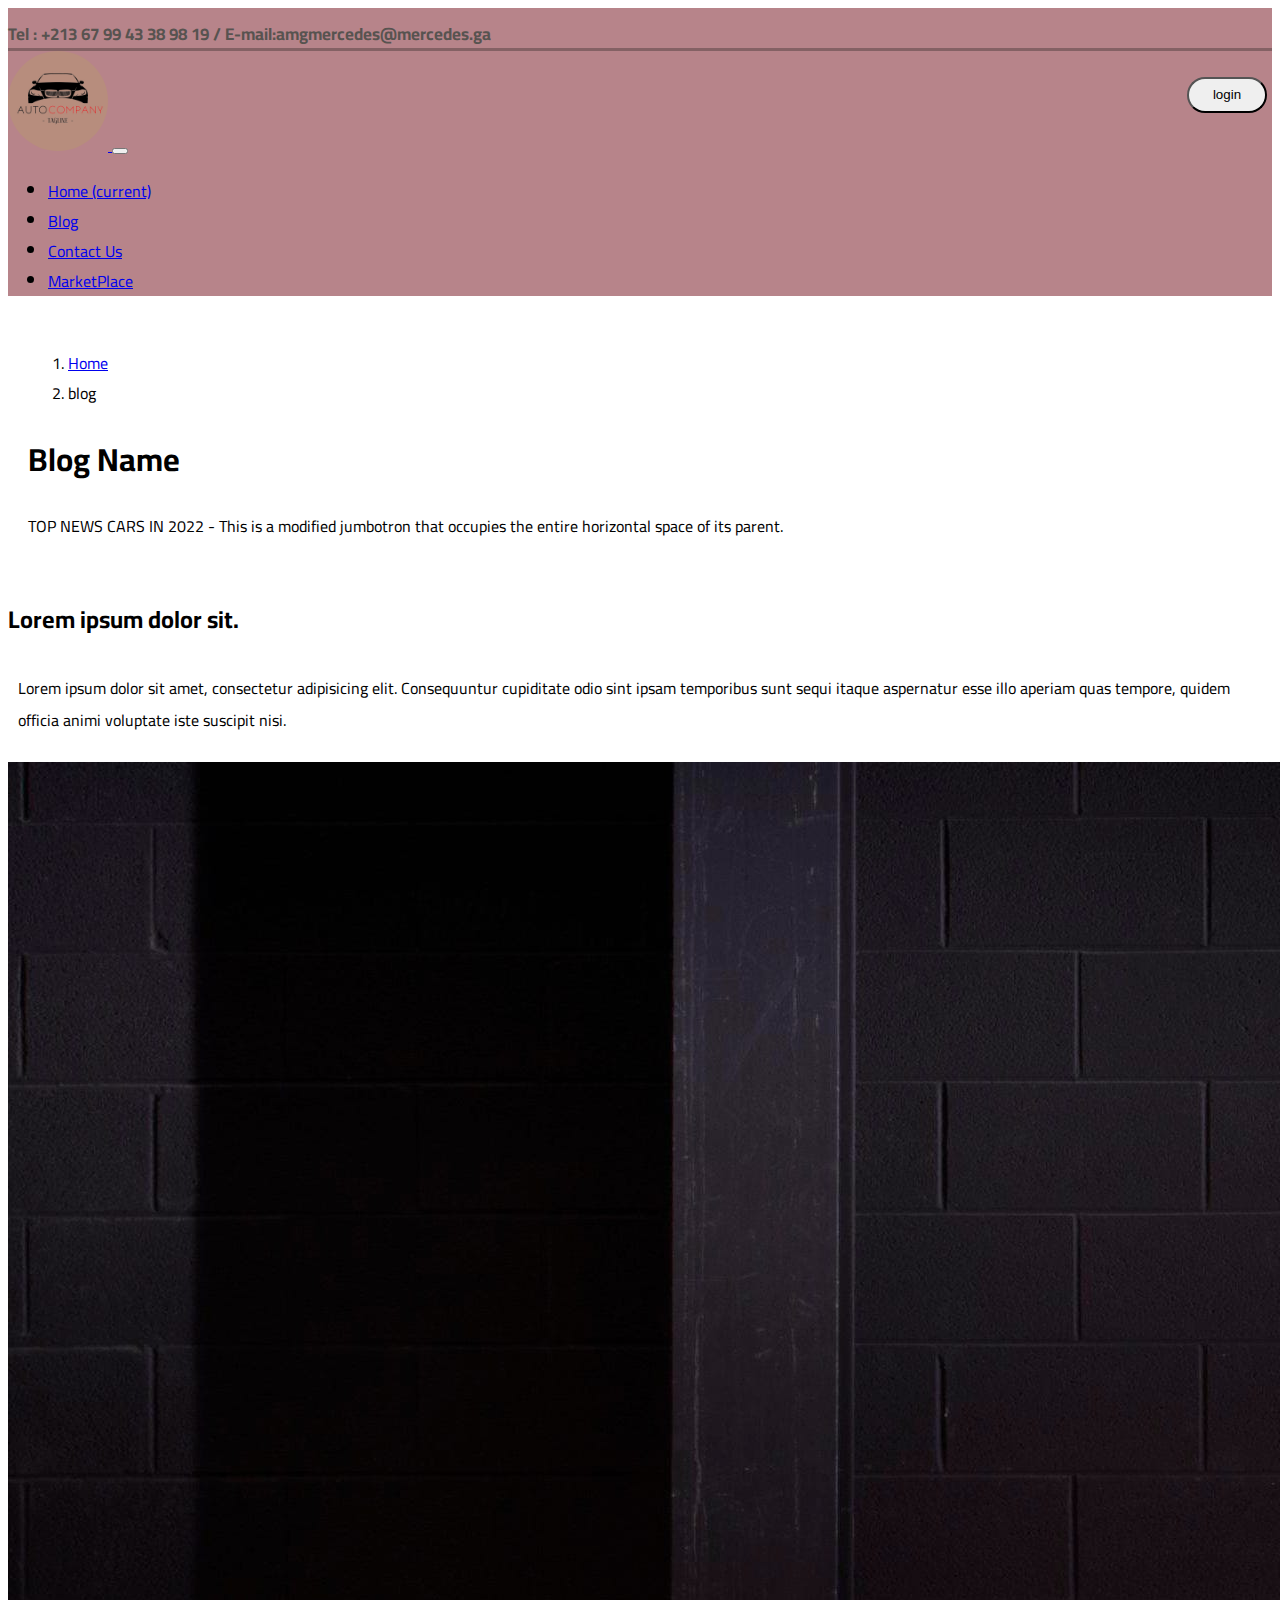
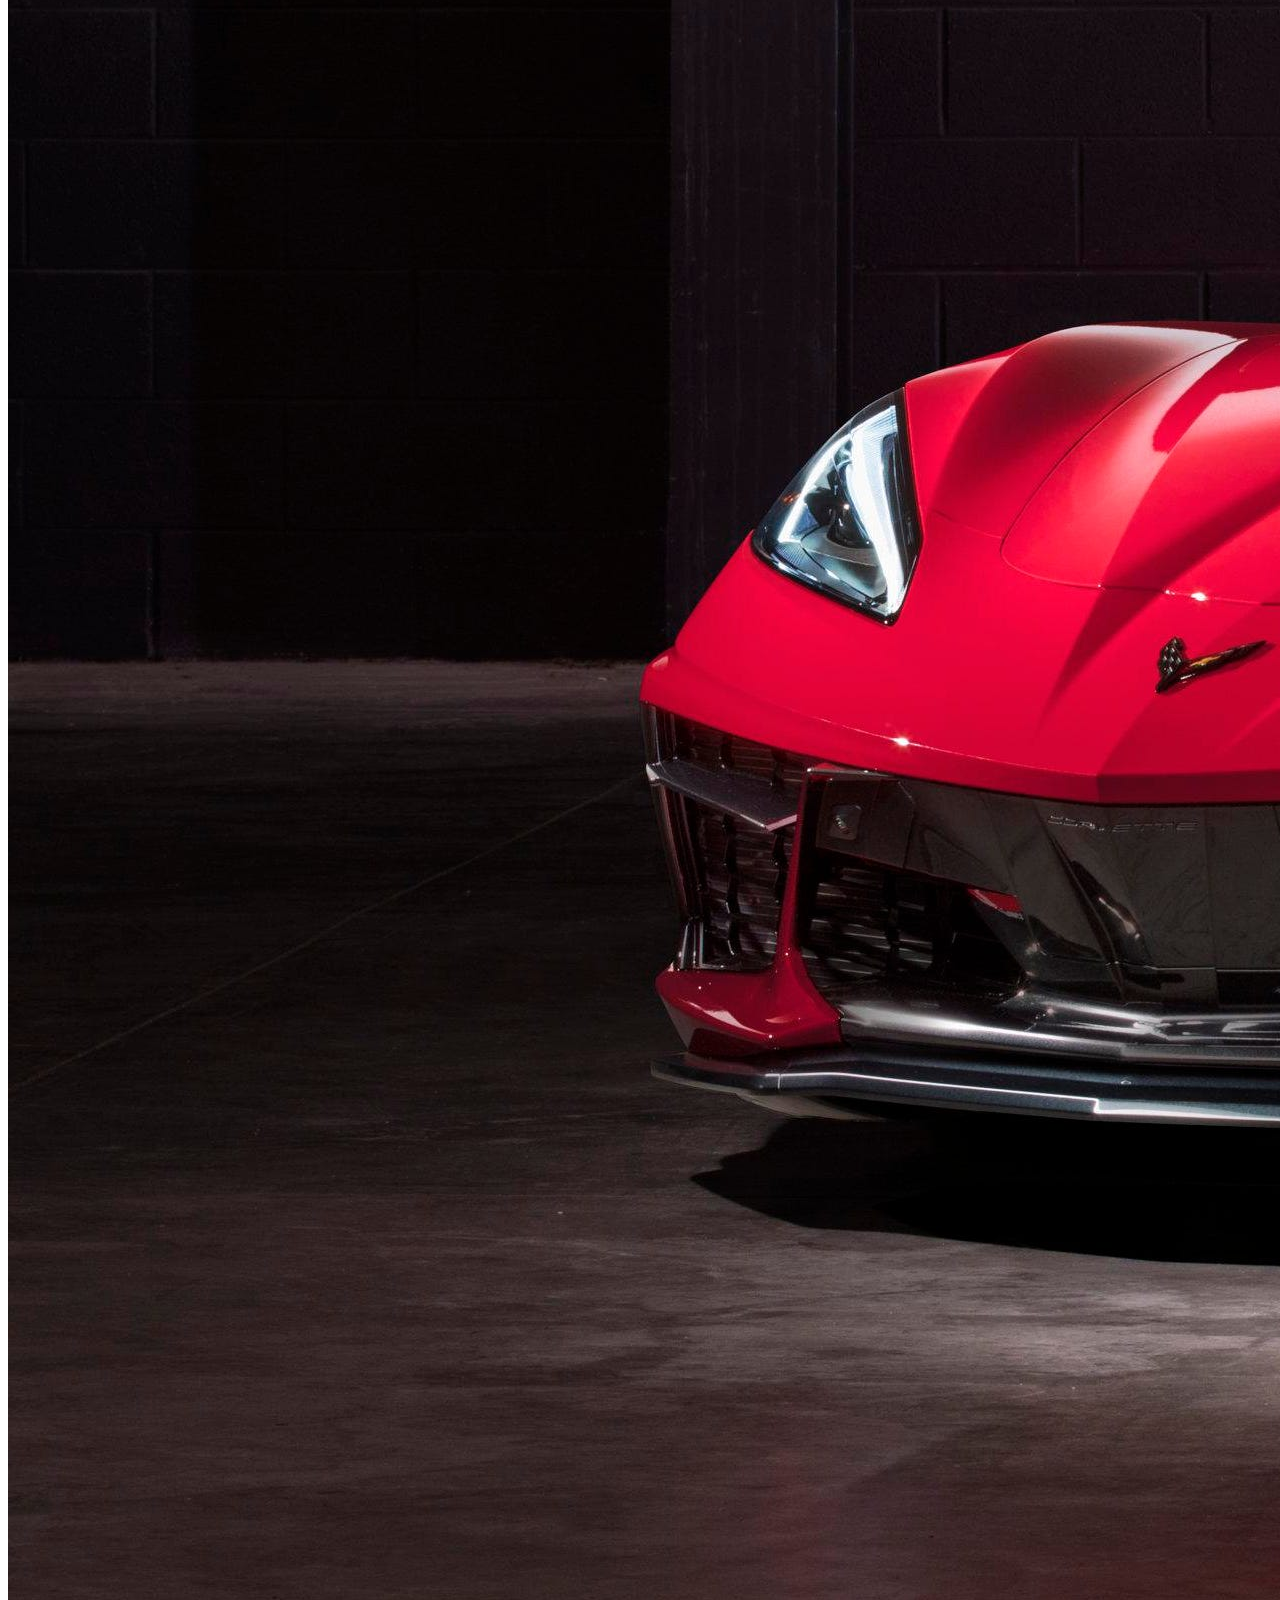
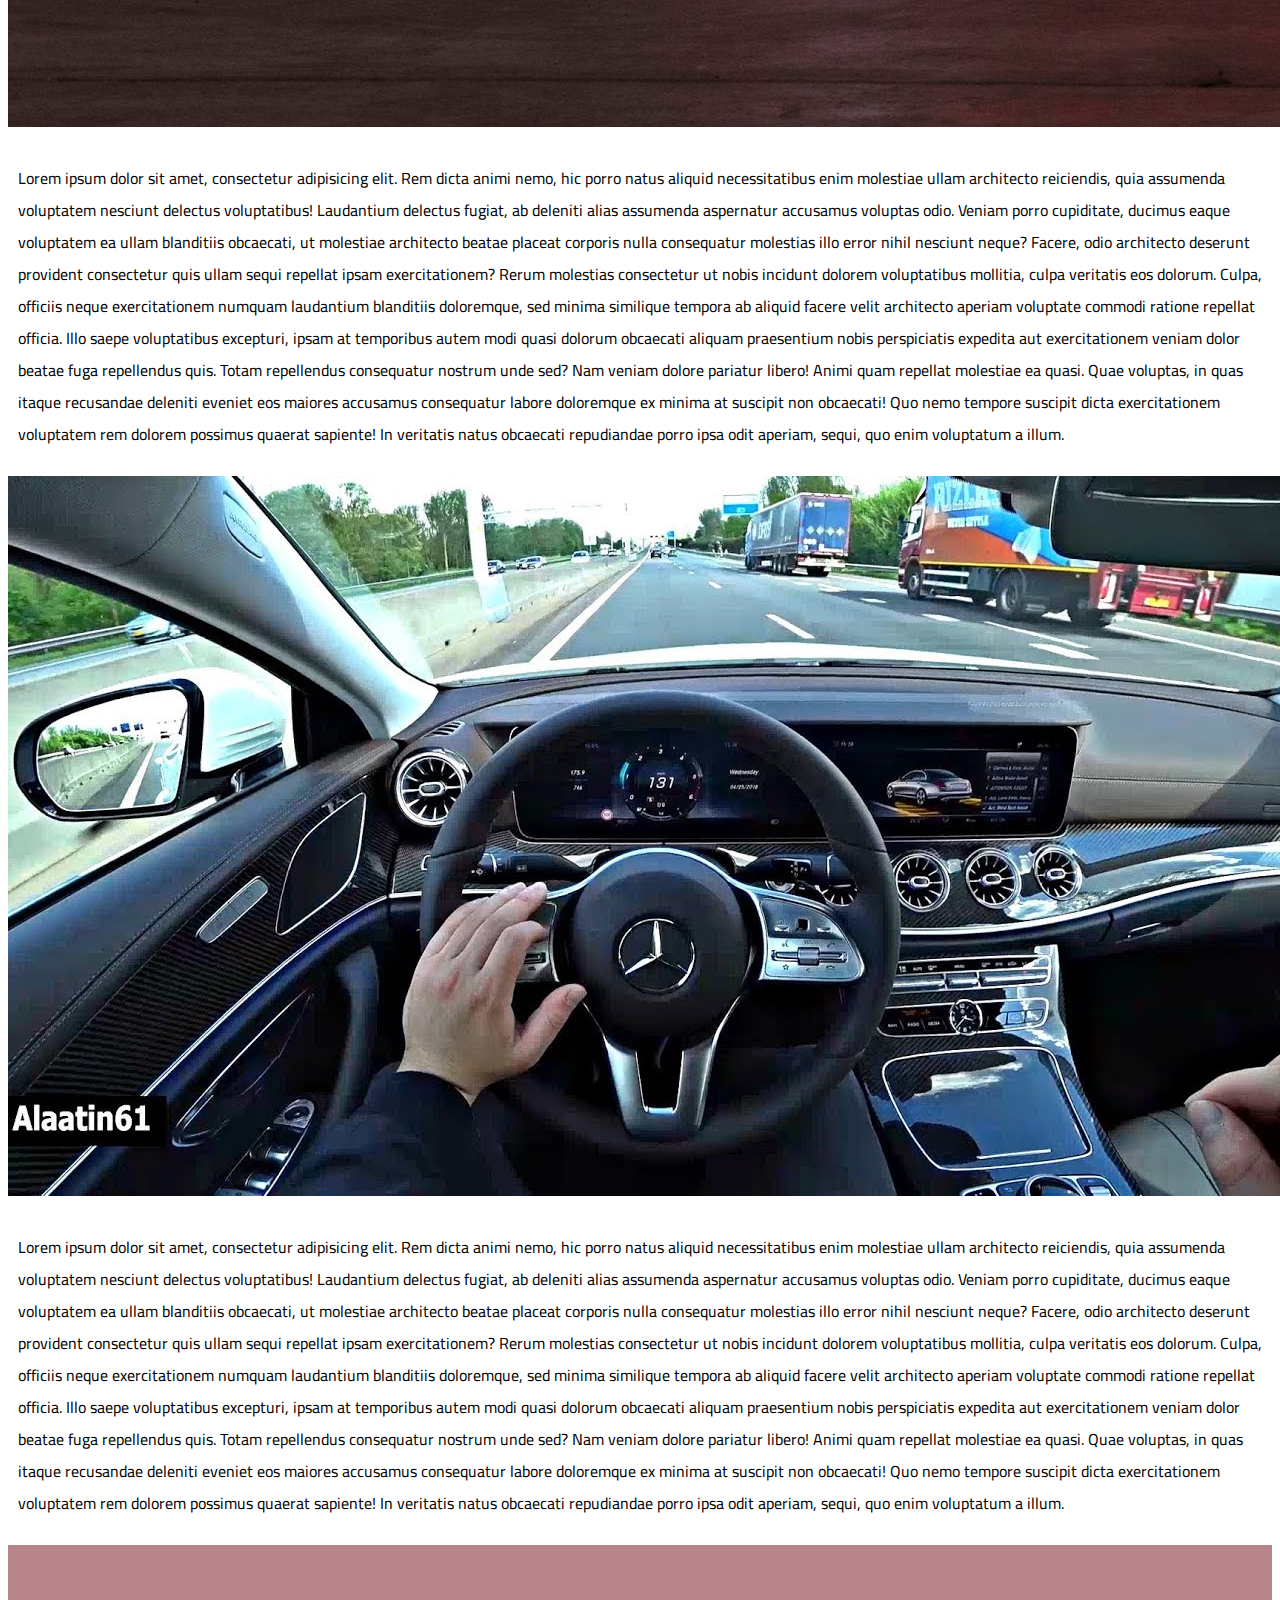
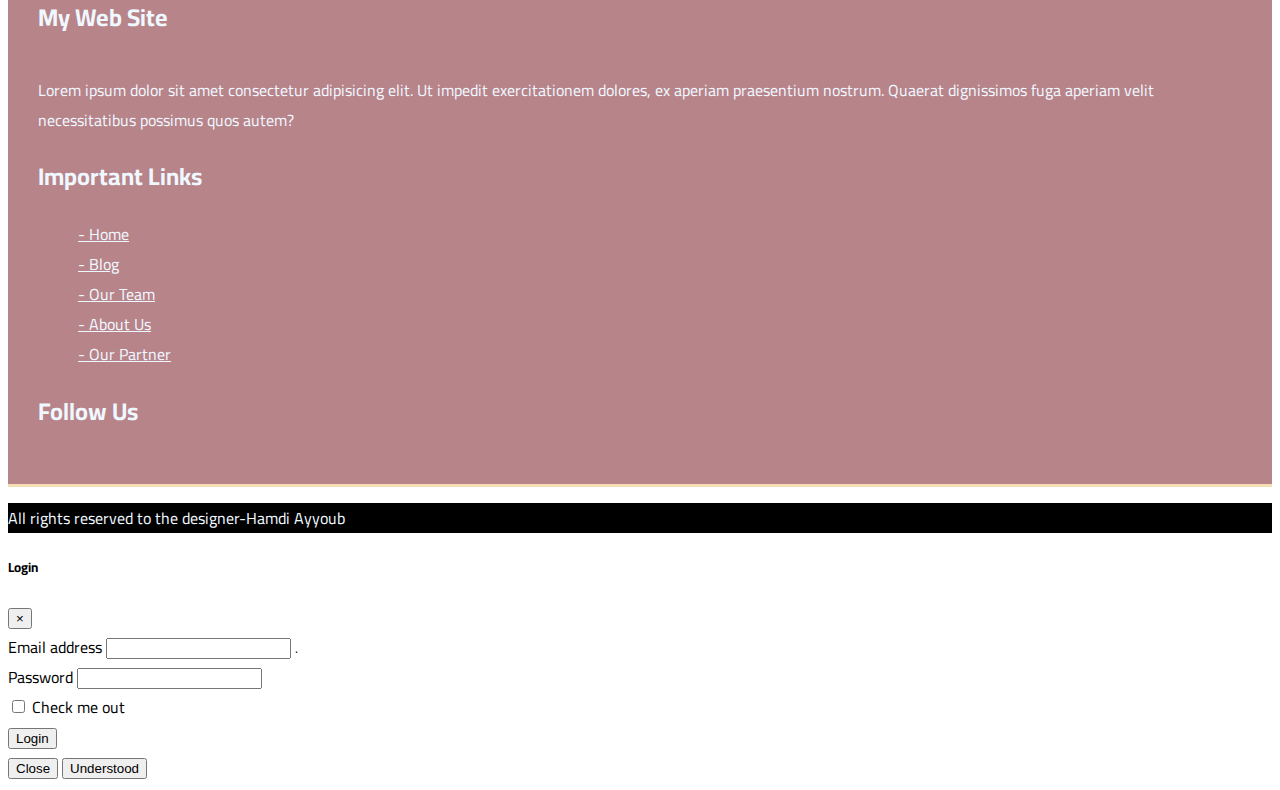
<file: Blog-detail.html>
<!DOCTYPE html>
<html lang="en">
<head>
    <meta charset="UTF-8">
    <meta http-equiv="X-UA-Compatible" content="IE=edge">
    <meta name="viewport" content="width=device-width, initial-scale=1.0">
    <link rel="stylesheet" href="https://cdnjs.cloudflare.com/ajax/libs/font-awesome/6.1.1/css/all.min.css" integrity="sha512-KfkfwYDsLkIlwQp6LFnl8zNdLGxu9YAA1QvwINks4PhcElQSvqcyVLLD9aMhXd13uQjoXtEKNosOWaZqXgel0g==" crossorigin="anonymous" referrerpolicy="no-referrer" /> 
    <link rel="stylesheet" href="https://cdn.jsdelivr.net/npm/bootstrap@4.6.1/dist/css/bootstrap.min.css" integrity="sha384-zCbKRCUGaJDkqS1kPbPd7TveP5iyJE0EjAuZQTgFLD2ylzuqKfdKlfG/eSrtxUkn" crossorigin="anonymous">
    <link rel="stylesheet" href="./css/style.css">




    
    <title>Blog Detail</title>
</head>
<body> 
    <!--start header-->

<div class="header">
    <div class="container">
    <div class="row">
    
      <div class="col" id="ct">
        <i class='fas fa-bullhorn' style='font-size:20px'></i>
    
    <b class="kt">Tel : +213 67 99 43 38 98 19 / E-mail:amgmercedes@mercedes.ga  </b></pre>
    
    
      </div>
         
      
      <div class="col" id="ct">
    
        <pre>  <a data-toggle="modal" data-target="#staticBackdrop"><button class="kh" style="float: right; margin: auto; margin: 5px;width: 80px;;">login</button ></a></pre>
       
        </div>
      </div>



</div>

</div>

</div>

<!--end header-->





<!--star navbar-->
<nav class="navbar navbar-expand-lg navbar-light "  style="background-color: rgba(168, 106, 113, 0.822);;">
    <div class="container">
        <a class="navbar-brand" href="index.html">
            <img src="/images/LOGOCAR.JPG" style="width: 100px ; border-radius: 100PX;">
    
        </a>
        <button class="navbar-toggler" type="button" data-toggle="collapse" data-target="#navbarSupportedContent" aria-controls="navbarSupportedContent" aria-expanded="false" aria-label="Toggle navigation">
          <span class="navbar-toggler-icon"></span>
        </button>
      
        <div class="collapse navbar-collapse" id="navbarSupportedContent">
          <ul class="navbar-nav ml-auto">
            <li class="nav-item active">
              <a class="nav-link" href="index.html">Home <span class="sr-only">(current)</span></a>
            </li>
            <li class="nav-item">
              <a class="nav-link" href="blog.html">Blog</a>
            </li>
           
            <li class="nav-item">
              <a class="nav-link" href="contact_us.html">Contact Us</a>
            </li>
            
            <li class="nav-item">
              <a class="nav-link" href="marketplace.html">MarketPlace</a>
            </li>
          </ul>
          
        </div>
    </div>
  </nav> 

<!--end navbar-->

<!--start page name-->


<div class="jumbotron jumbotron-fluid">
    <div class="container">
        <nav aria-label="breadcrumb">
            <ol class="breadcrumb">
              <li class="breadcrumb-item"><a href="index.html">Home</a></li>
              <li class="breadcrumb-item active" aria-current="page">blog</li>
            </ol>
          </nav>
           
      <h1 class="display-4">Blog Name</h1>
      <p class="lead">  TOP NEWS CARS IN 2022   -   This is a modified jumbotron that occupies the entire horizontal space of its parent.</p>
    </div>
  </div>


<!--end page name-->




<!--start boog-->

<div class="blogd">
  <div class="container">
    <div class="card p-5">
      <h2>Lorem ipsum dolor sit.</h2>

      <P class="text-justify">Lorem ipsum dolor sit amet, consectetur adipisicing elit. Consequuntur cupiditate odio sint ipsam temporibus sunt sequi itaque aspernatur esse illo aperiam quas tempore, quidem officia animi voluptate iste suscipit nisi.</P>
  <img src="/images/3.jpg" alt="">
  <p class="text-justify">Lorem ipsum dolor sit amet, consectetur adipisicing elit. Rem dicta animi nemo, hic porro natus aliquid necessitatibus enim molestiae ullam architecto reiciendis, quia assumenda voluptatem nesciunt delectus voluptatibus! Laudantium delectus fugiat, ab deleniti alias assumenda aspernatur accusamus voluptas odio. Veniam porro cupiditate, ducimus eaque voluptatem ea ullam blanditiis obcaecati, ut molestiae architecto beatae placeat corporis nulla consequatur molestias illo error nihil nesciunt neque? Facere, odio architecto deserunt provident consectetur quis ullam sequi repellat ipsam exercitationem? Rerum molestias consectetur ut nobis incidunt dolorem voluptatibus mollitia, culpa veritatis eos dolorum. Culpa, officiis neque exercitationem numquam laudantium blanditiis doloremque, sed minima similique tempora ab aliquid facere velit architecto aperiam voluptate commodi ratione repellat officia. Illo saepe voluptatibus excepturi, ipsam at temporibus autem modi quasi dolorum obcaecati aliquam praesentium nobis perspiciatis expedita aut exercitationem veniam dolor beatae fuga repellendus quis. Totam repellendus consequatur nostrum unde sed? Nam veniam dolore pariatur libero! Animi quam repellat molestiae ea quasi. Quae voluptas, in quas itaque recusandae deleniti eveniet eos maiores accusamus consequatur labore doloremque ex minima at suscipit non obcaecati! Quo nemo tempore suscipit dicta exercitationem voluptatem rem dolorem possimus quaerat sapiente! In veritatis natus obcaecati repudiandae porro ipsa odit aperiam, sequi, quo enim voluptatum a illum.</p>
  <img src="/images/2.jpg" alt="">
  <p class="text-justify">Lorem ipsum dolor sit amet, consectetur adipisicing elit. Rem dicta animi nemo, hic porro natus aliquid necessitatibus enim molestiae ullam architecto reiciendis, quia assumenda voluptatem nesciunt delectus voluptatibus! Laudantium delectus fugiat, ab deleniti alias assumenda aspernatur accusamus voluptas odio. Veniam porro cupiditate, ducimus eaque voluptatem ea ullam blanditiis obcaecati, ut molestiae architecto beatae placeat corporis nulla consequatur molestias illo error nihil nesciunt neque? Facere, odio architecto deserunt provident consectetur quis ullam sequi repellat ipsam exercitationem? Rerum molestias consectetur ut nobis incidunt dolorem voluptatibus mollitia, culpa veritatis eos dolorum. Culpa, officiis neque exercitationem numquam laudantium blanditiis doloremque, sed minima similique tempora ab aliquid facere velit architecto aperiam voluptate commodi ratione repellat officia. Illo saepe voluptatibus excepturi, ipsam at temporibus autem modi quasi dolorum obcaecati aliquam praesentium nobis perspiciatis expedita aut exercitationem veniam dolor beatae fuga repellendus quis. Totam repellendus consequatur nostrum unde sed? Nam veniam dolore pariatur libero! Animi quam repellat molestiae ea quasi. Quae voluptas, in quas itaque recusandae deleniti eveniet eos maiores accusamus consequatur labore doloremque ex minima at suscipit non obcaecati! Quo nemo tempore suscipit dicta exercitationem voluptatem rem dolorem possimus quaerat sapiente! In veritatis natus obcaecati repudiandae porro ipsa odit aperiam, sequi, quo enim voluptatum a illum.</p>

    </div>
  </div>

</div>

<!--end boog-->






<!--start footer-->
<footer class="text-center">
  <div class="container">
     <div class="row">
        <div class="col-sm-4">
          <h2>          My Web Site
          </h2>
          <p style="padding-top: 15PX;">Lorem ipsum dolor sit amet consectetur adipisicing elit. Ut impedit exercitationem dolores, ex aperiam praesentium nostrum. Quaerat dignissimos fuga aperiam velit necessitatibus possimus quos autem?</p>

        </div>
           
        <div class="col-sm-4">
          <h2>          Important Links
          </h2>
          <ul>
            <li><a href="">- Home</a></li>
            <li><a href="blog.html"> - Blog</a></li>
            <li><a href=""> - Our Team</a></li>
            <li>  <a href="">- About Us</a></li>
            <li><a href="">- Our Partner</a></li>
          </ul>
        </div>
        <div class="col-sm-4">
          <h2>          Follow Us
          </h2>
          <ul>
            <li><a href=""><i class="fa-brands fa-facebook fa-2x"></i> </a></li>
            <li><a href=""><i class="fa-brands fa-twitter fa-2x"></i> </a></li>
            <li><a href=""><i class="fa-brands fa-linkedin fa-2x"></i> </a></li>
            <li><a href=""><i class="fa-brands fa-instagram-square fa-2x"></i> </a></li>

          </ul>
        </div>




     </div>
  </div>


</footer>
    <div class="footer1 text-center">
      <div class="container">
        <div class="row">
           <div class="col">
             <p>All rights reserved to the designer-Hamdi Ayyoub</p>
           </div>
           
        </div>
      </div>
    </div>
<!--end footer-->
 
<!-- Modal -->
<div class="modal fade" id="staticBackdrop" data-backdrop="static" data-keyboard="false" tabindex="-1" aria-labelledby="staticBackdropLabel" aria-hidden="true">
  <div class="modal-dialog">
    <div class="modal-content">
      <div class="modal-header">
        <h5 class="modal-title" id="staticBackdropLabel">Login</h5>
        <button type="button" class="close" data-dismiss="modal" aria-label="Close">
          <span aria-hidden="true">&times;</span>
        </button>
      </div>
      <div class="modal-body">
        <form>
          <div class="form-group">
            <label for="exampleInputEmail1">Email address</label>
            <input type="email" class="form-control" id="exampleInputEmail1" aria-describedby="emailHelp">
            <small id="emailHelp" class="form-text text-muted">.</small>
          </div>
          <div class="form-group">
            <label for="exampleInputPassword1">Password</label>
            <input type="password" class="form-control" id="exampleInputPassword1">
          </div>
          <div class="form-group form-check">
            <input type="checkbox" class="form-check-input" id="exampleCheck1">
            <label class="form-check-label" for="exampleCheck1">Check me out</label>
          </div>
          <button type="submit" class="btn btn-primary">Login</button>
        </form>
      </div>
      <div class="modal-footer">
        <button type="button" class="btn btn-secondary" data-dismiss="modal">Close</button>
        <button type="button" class="btn btn-primary">Understood</button>
      </div>
    </div>
  </div>
</div>
<!-- END Modal -->













</body>








    <script src="https://cdn.jsdelivr.net/npm/jquery@3.5.1/dist/jquery.slim.min.js" integrity="sha384-DfXdz2htPH0lsSSs5nCTpuj/zy4C+OGpamoFVy38MVBnE+IbbVYUew+OrCXaRkfj" crossorigin="anonymous"></script>
    <script src="https://cdn.jsdelivr.net/npm/popper.js@1.16.1/dist/umd/popper.min.js" integrity="sha384-9/reFTGAW83EW2RDu2S0VKaIzap3H66lZH81PoYlFhbGU+6BZp6G7niu735Sk7lN" crossorigin="anonymous"></script>
    <script src="https://cdn.jsdelivr.net/npm/bootstrap@4.6.1/dist/js/bootstrap.min.js" integrity="sha384-VHvPCCyXqtD5DqJeNxl2dtTyhF78xXNXdkwX1CZeRusQfRKp+tA7hAShOK/B/fQ2" crossorigin="anonymous"></script>

</body>
</html>
</file>
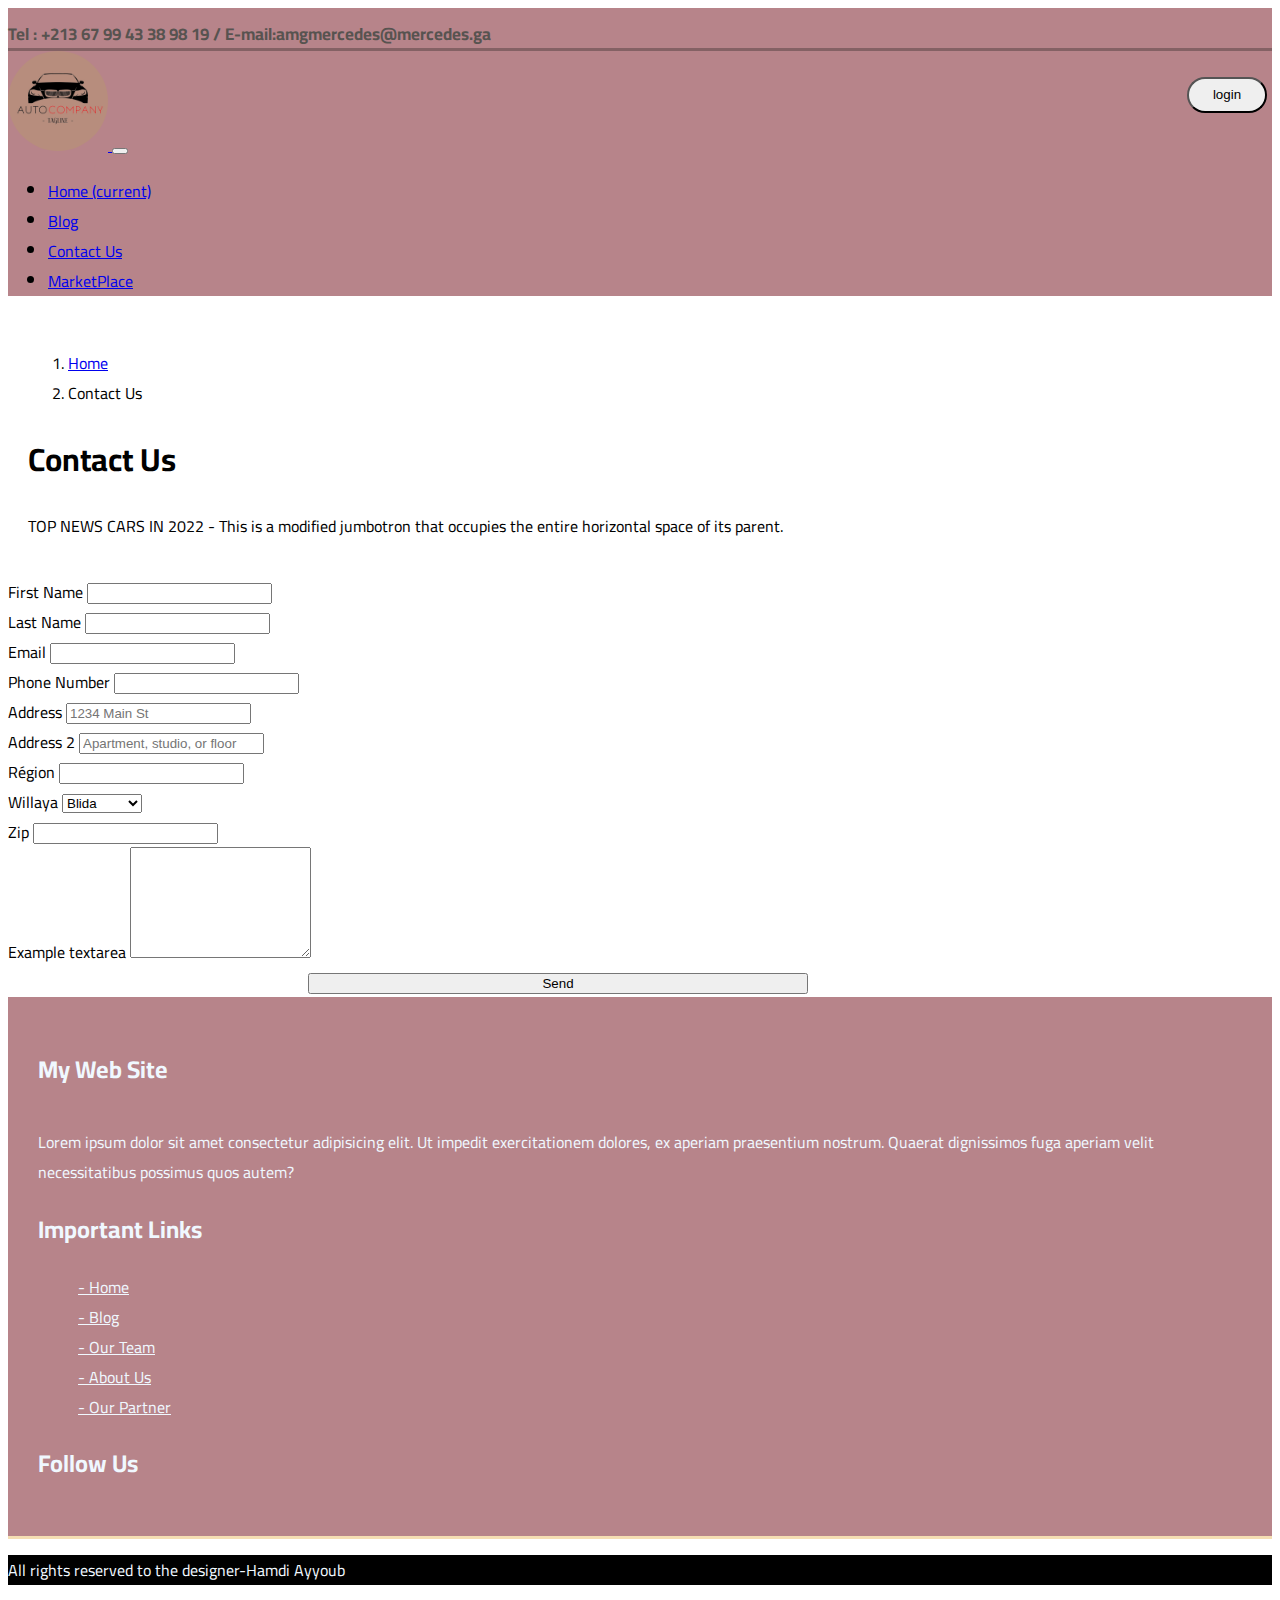
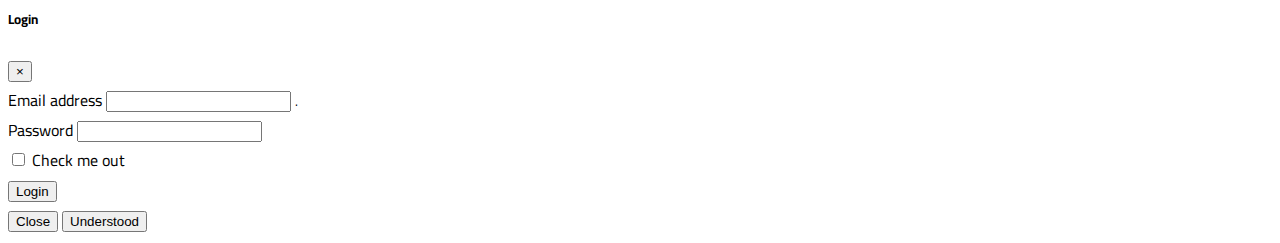
<file: contact_us.html>
<!DOCTYPE html>
<html lang="en">
<head>
    <meta charset="UTF-8">
    <meta http-equiv="X-UA-Compatible" content="IE=edge">
    <meta name="viewport" content="width=device-width, initial-scale=1.0">
    <link rel="stylesheet" href="https://cdnjs.cloudflare.com/ajax/libs/font-awesome/6.1.1/css/all.min.css" integrity="sha512-KfkfwYDsLkIlwQp6LFnl8zNdLGxu9YAA1QvwINks4PhcElQSvqcyVLLD9aMhXd13uQjoXtEKNosOWaZqXgel0g==" crossorigin="anonymous" referrerpolicy="no-referrer" /> 
    <link rel="stylesheet" href="https://cdn.jsdelivr.net/npm/bootstrap@4.6.1/dist/css/bootstrap.min.css" integrity="sha384-zCbKRCUGaJDkqS1kPbPd7TveP5iyJE0EjAuZQTgFLD2ylzuqKfdKlfG/eSrtxUkn" crossorigin="anonymous">
    <link rel="stylesheet" href="./css/style.css">




    
    <title>Contact Us</title>
</head>
<body> 
    
<!--start header-->

<div class="header">
<div class="container">
<div class="row">

  <div class="col" id="ct">
    <i class='fas fa-bullhorn' style='font-size:20px'></i>

<b class="kt">Tel : +213 67 99 43 38 98 19 / E-mail:amgmercedes@mercedes.ga  </b></pre>


  </div>
     
  
  <div class="col" id="ct">

    <pre>  <a data-toggle="modal" data-target="#staticBackdrop"><button class="kh" style="float: right; margin: auto; margin: 5px;width: 80px;;">login</button ></a></pre>
   
    </div>
    

  
     

    
</div>



</div>

</div>

</div>

<!--end header-->


















<!--star navbar-->
<nav class="navbar navbar-expand-lg navbar-light " style="background-color: rgba(168, 106, 113, 0.822);;">
    <div class="container">
        <a class="navbar-brand" href="index.html">
            <img src="/images/LOGOCAR.JPG" style="width: 100px ; border-radius: 100PX;"">
    
        </a>
        <button class="navbar-toggler" type="button" data-toggle="collapse" data-target="#navbarSupportedContent" aria-controls="navbarSupportedContent" aria-expanded="false" aria-label="Toggle navigation">
          <span class="navbar-toggler-icon"></span>
        </button>
      
        <div class="collapse navbar-collapse" id="navbarSupportedContent">
          <ul class="navbar-nav ml-auto">
            <li class="nav-item active">
              <a class="nav-link" href="index.html">Home <span class="sr-only">(current)</span></a>
            </li>
            <li class="nav-item">
              <a class="nav-link" href="blog.html">Blog</a>
            </li>
            
            <li class="nav-item">
              <a class="nav-link" href="contact_us.html">Contact Us</a>
            </li>
            
            
            <li class="nav-item">
              <a class="nav-link" href="marketplace.html">MarketPlace</a>
            </li>

          </ul>
          
        </div>
    </div>
  </nav> 

<!--end navbar-->





<!--start page name-->


<div class="jumbotron jumbotron-fluid">
    <div class="container">
        <nav aria-label="breadcrumb">
            <ol class="breadcrumb">
              <li class="breadcrumb-item"><a href="index.html">Home</a></li>
              <li class="breadcrumb-item active" aria-current="page">Contact Us</li>
            </ol>
          </nav>
           
      <h1 class="display-4">Contact Us</h1>
      <p class="lead">  TOP NEWS CARS IN 2022   -   This is a modified jumbotron that occupies the entire horizontal space of its parent.</p>
    </div>
  </div>


<!--end page name-->






<!--start contact us-->

<div class="contact">

    <div class="container">
        <div class="row">
            <div class="col-sm ">
                <div class="card" >
                
                    <div class="card-body">
                        <form>

                            <div class="form-row">
                                <div class="form-group col-md-6">
                                  <label for="inputEmail4">First Name</label>
                                  <input type="email" class="form-control" id="inputEmail4">
                                </div>
                                <div class="form-group col-md-6">
                                  <label for="inputPassword4">Last Name</label>
                                  <input type="text" class="form-control" id="inputPassword4">
                                </div>
                              </div>

                            <div class="form-row">
                              <div class="form-group col-md-6">
                                <label for="inputEmail4">Email</label>
                                <input type="email" class="form-control" id="inputEmail4">
                              </div>
                              <div class="form-group col-md-6">
                                <label for="inputPassword4">Phone Number</label>
                                <input type="number" class="form-control" id="inputPassword4">
                              </div>
                            </div>
                            <div class="form-group">
                              <label for="inputAddress">Address</label>
                              <input type="text" class="form-control" id="inputAddress" placeholder="1234 Main St">
                            </div>
                            <div class="form-group">
                              <label for="inputAddress2">Address 2</label>
                              <input type="text" class="form-control" id="inputAddress2" placeholder="Apartment, studio, or floor">
                            </div>
                            <div class="form-row">
                              <div class="form-group col-md-6">
                                <label for="inputCity">Région</label>
                                <input type="text" class="form-control" id="inputCity">
                              </div>
                              <div class="form-group col-md-4">
                                <label for="inputState">Willaya</label>
                                <select id="inputState" class="form-control">
                                  <option selected>Choose...</option>

                                  <option selected>Alger</option>
                                  <option selected>Annaba</option>
                                  <option selected>Batna</option>
                                  <option selected>Oran</option>
                                  <option selected>Blida</option>

                                  <option>...</option>
                                </select>
                              </div>
                              <div class="form-group col-md-2">
                                <label for="inputZip">Zip</label>
                                <input type="text" class="form-control" id="inputZip">
                              </div>
                            </div>
                          

                            <div class="form-group">
                              <label for="exampleFormControlTextarea1">Example textarea</label>
                              <textarea class="form-control" id="exampleFormControlTextarea1" rows="7"></textarea>
                            </div>
                            <button type="submit" class="btn btn-primary" style="width: 500px; MARGIN-left: 300PX; margin-top: 3 0PX;">Send</button>

                          </form>
                    </div>
                  </div>
            </div>
        </div>
    </div>
</div>











<!--end contact us-->








<!--start footer-->
<footer class="text-center">
    <div class="container">
       <div class="row">
          <div class="col-sm-4">
            <h2>          My Web Site
            </h2>
            <p style="padding-top: 15PX;">Lorem ipsum dolor sit amet consectetur adipisicing elit. Ut impedit exercitationem dolores, ex aperiam praesentium nostrum. Quaerat dignissimos fuga aperiam velit necessitatibus possimus quos autem?</p>
  
          </div>
             
          <div class="col-sm-4">
            <h2>          Important Links
            </h2>
            <ul>
              <li><a href="">- Home</a></li>
              <li><a href="blog.html"> - Blog</a></li>
              <li><a href=""> - Our Team</a></li>
              <li>  <a href="">- About Us</a></li>
              <li><a href="">- Our Partner</a></li>
            </ul>
  </div>
  <div class="col-sm-4">
    <h2>          Follow Us
    </h2>
    <ul>
      <li><a href=""><i class="fa-brands fa-facebook fa-2x"></i> </a></li>
      <li><a href=""><i class="fa-brands fa-twitter fa-2x"></i> </a></li>
      <li><a href=""><i class="fa-brands fa-linkedin fa-2x"></i> </a></li>
      <li><a href=""><i class="fa-brands fa-instagram-square fa-2x"></i> </a></li>

    </ul>
  </div>




</div>
</div>

</footer>
<div class="footer1 text-center">
  <div class="container">
    <div class="row">
       <div class="col">
         <p>All rights reserved to the designer-Hamdi Ayyoub</p>
       </div>


    </div>
  </div>
</div>
<!--end footer-->
<!-- Modal -->
<div class="modal fade" id="staticBackdrop" data-backdrop="static" data-keyboard="false" tabindex="-1" aria-labelledby="staticBackdropLabel" aria-hidden="true">
  <div class="modal-dialog">
    <div class="modal-content">
      <div class="modal-header">
        <h5 class="modal-title" id="staticBackdropLabel">Login</h5>
        <button type="button" class="close" data-dismiss="modal" aria-label="Close">
          <span aria-hidden="true">&times;</span>
        </button>
      </div>
      <div class="modal-body">
        <form>
          <div class="form-group">
            <label for="exampleInputEmail1">Email address</label>
            <input type="email" class="form-control" id="exampleInputEmail1" aria-describedby="emailHelp">
            <small id="emailHelp" class="form-text text-muted">.</small>
          </div>
          <div class="form-group">
            <label for="exampleInputPassword1">Password</label>
            <input type="password" class="form-control" id="exampleInputPassword1">
          </div>
          <div class="form-group form-check">
            <input type="checkbox" class="form-check-input" id="exampleCheck1">
            <label class="form-check-label" for="exampleCheck1">Check me out</label>
          </div>
          <button type="submit" class="btn btn-primary">Login</button>
        </form>
      </div>
      <div class="modal-footer">
        <button type="button" class="btn btn-secondary" data-dismiss="modal">Close</button>
        <button type="button" class="btn btn-primary">Understood</button>
      </div>
    </div>
  </div>
</div>
<!-- END Modal -->














</body>

<script src="https://cdn.jsdelivr.net/npm/jquery@3.5.1/dist/jquery.slim.min.js" integrity="sha384-DfXdz2htPH0lsSSs5nCTpuj/zy4C+OGpamoFVy38MVBnE+IbbVYUew+OrCXaRkfj" crossorigin="anonymous"></script>
<script src="https://cdn.jsdelivr.net/npm/popper.js@1.16.1/dist/umd/popper.min.js" integrity="sha384-9/reFTGAW83EW2RDu2S0VKaIzap3H66lZH81PoYlFhbGU+6BZp6G7niu735Sk7lN" crossorigin="anonymous"></script>
<script src="https://cdn.jsdelivr.net/npm/bootstrap@4.6.1/dist/js/bootstrap.min.js" integrity="sha384-VHvPCCyXqtD5DqJeNxl2dtTyhF78xXNXdkwX1CZeRusQfRKp+tA7hAShOK/B/fQ2" crossorigin="anonymous"></script>

</body>
</html>
</file>
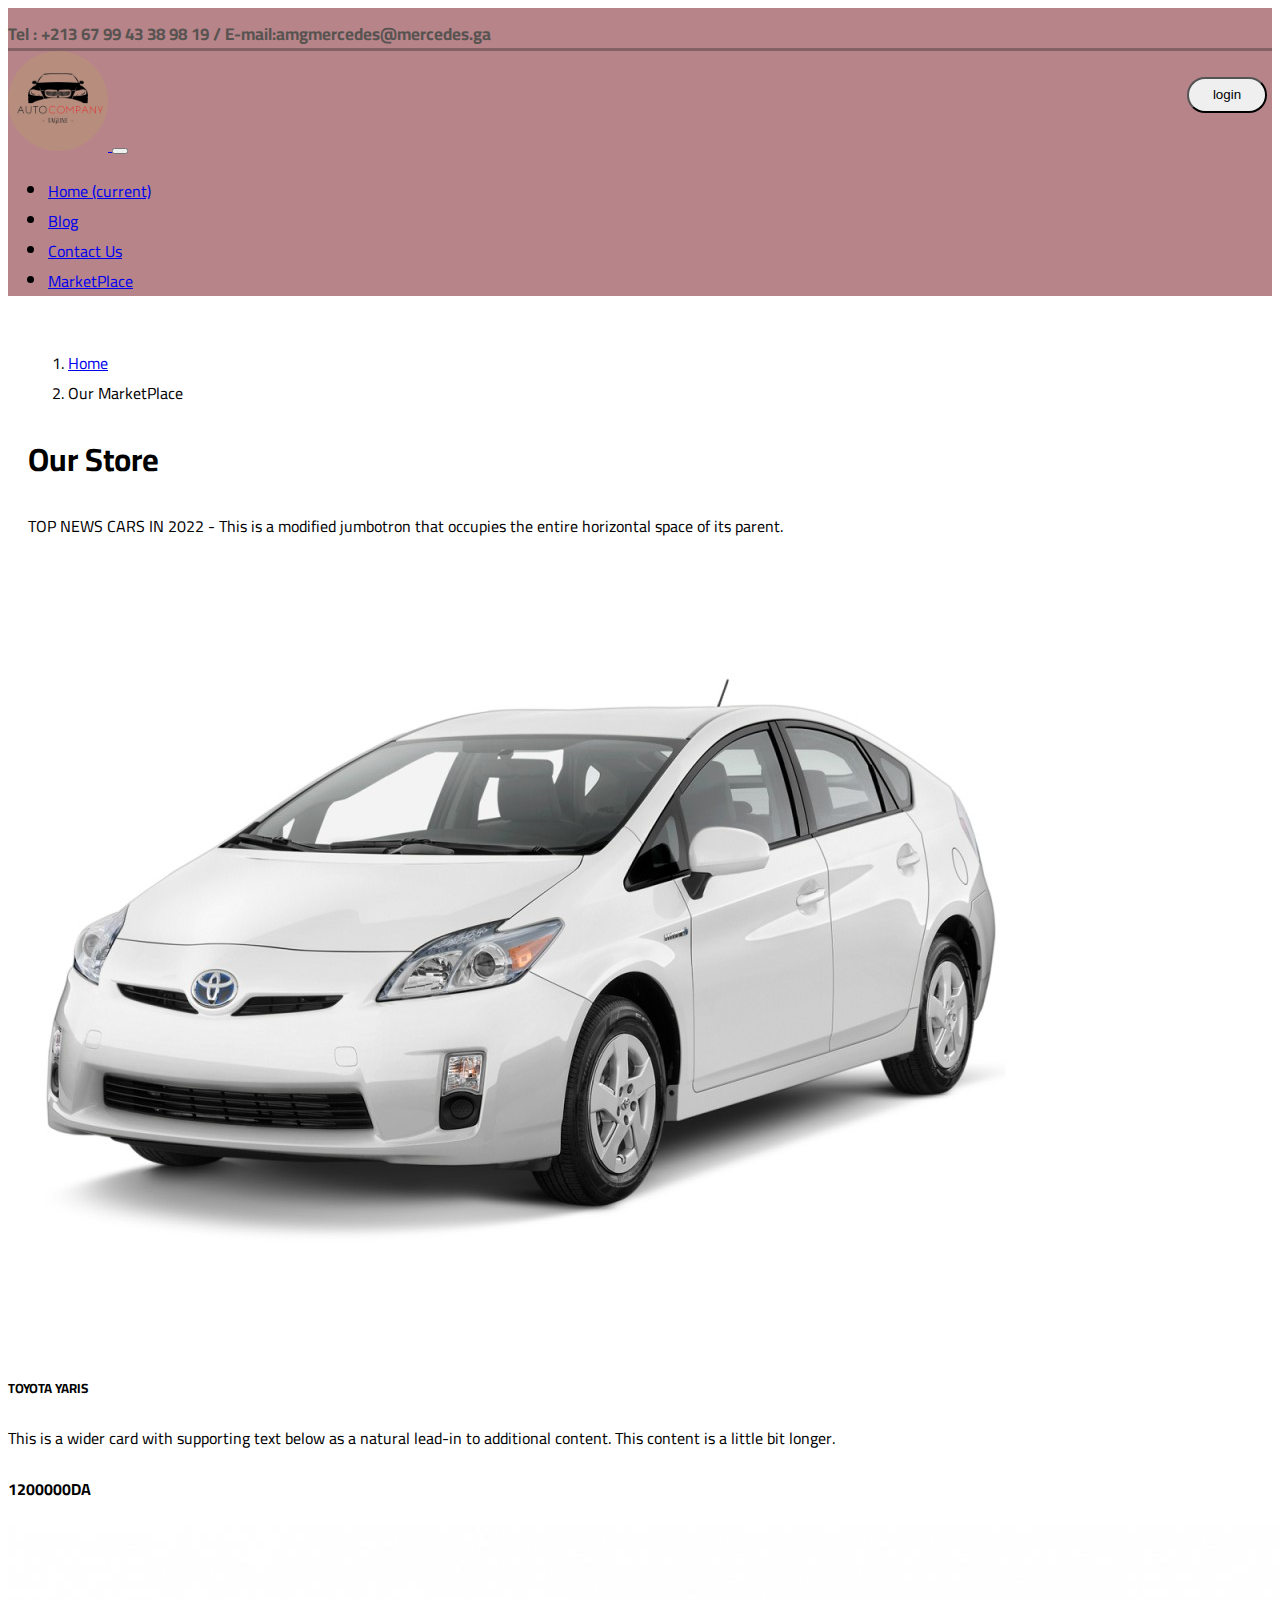
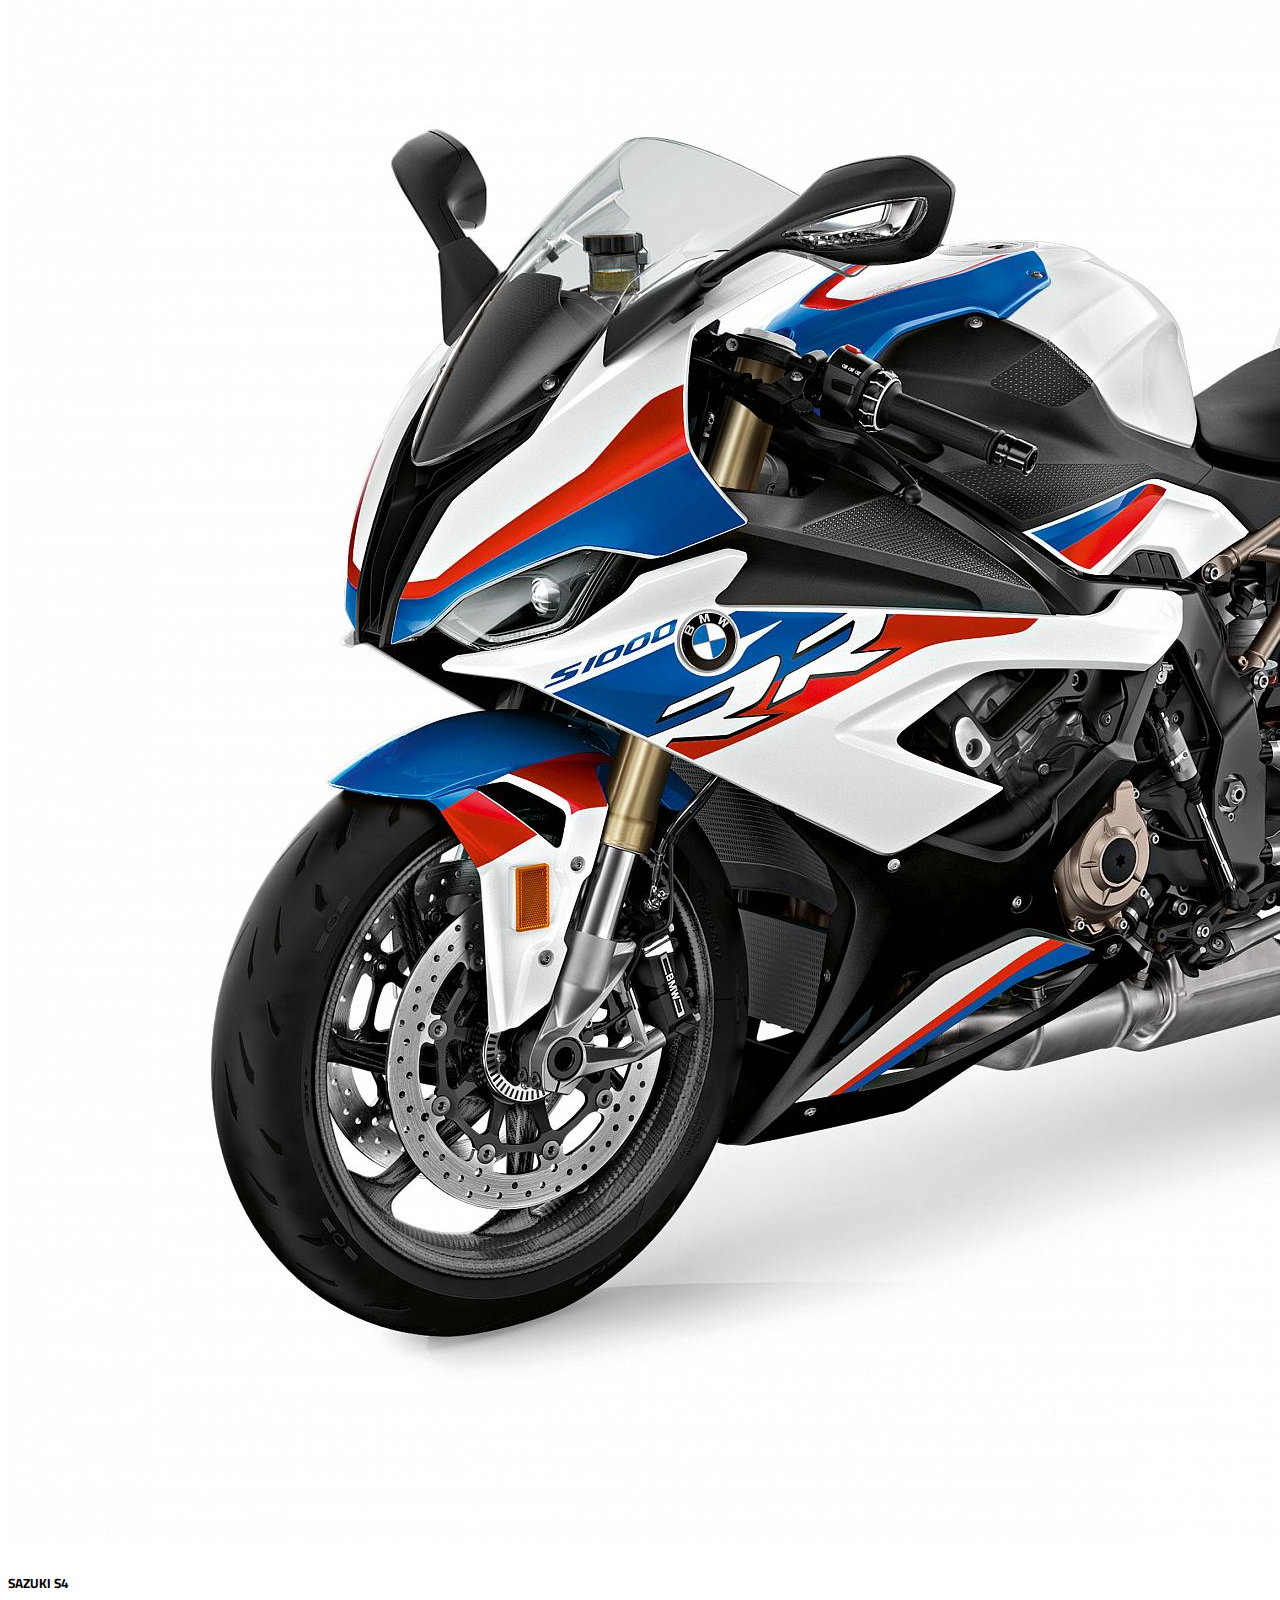
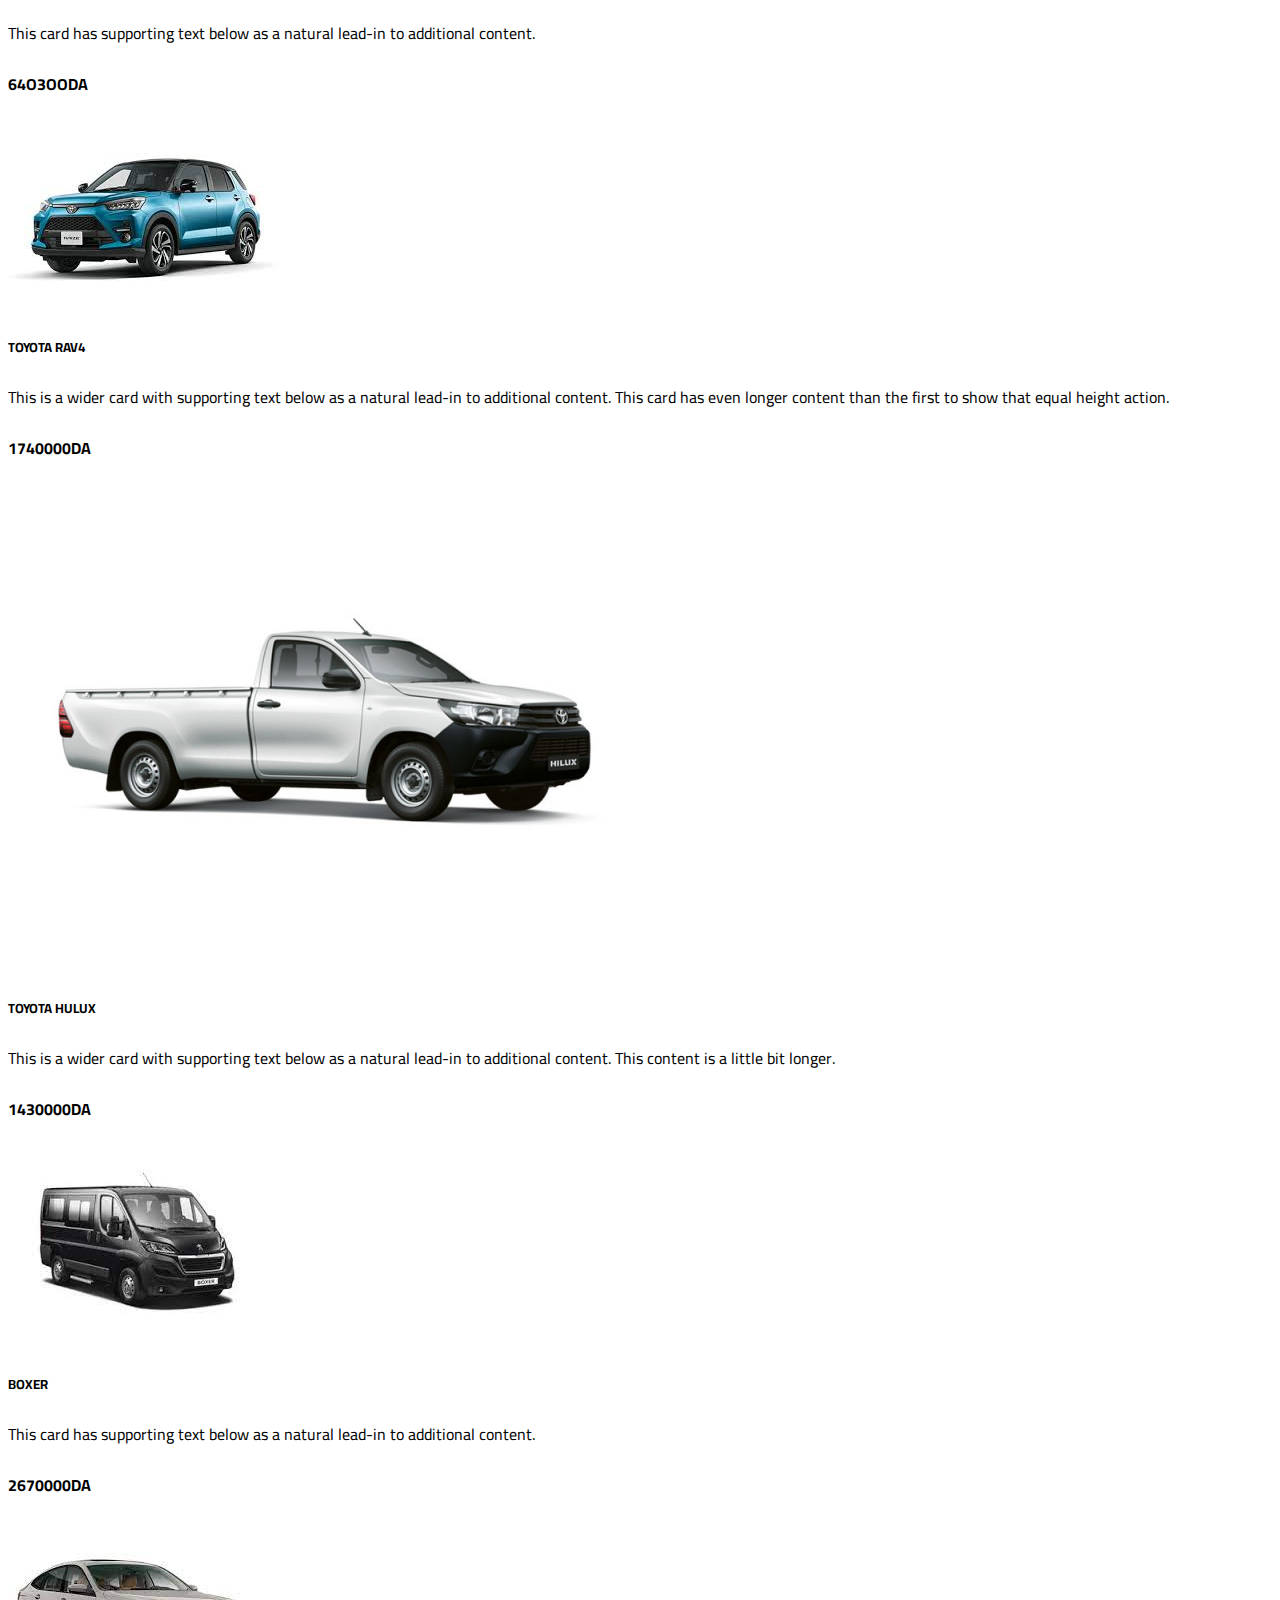
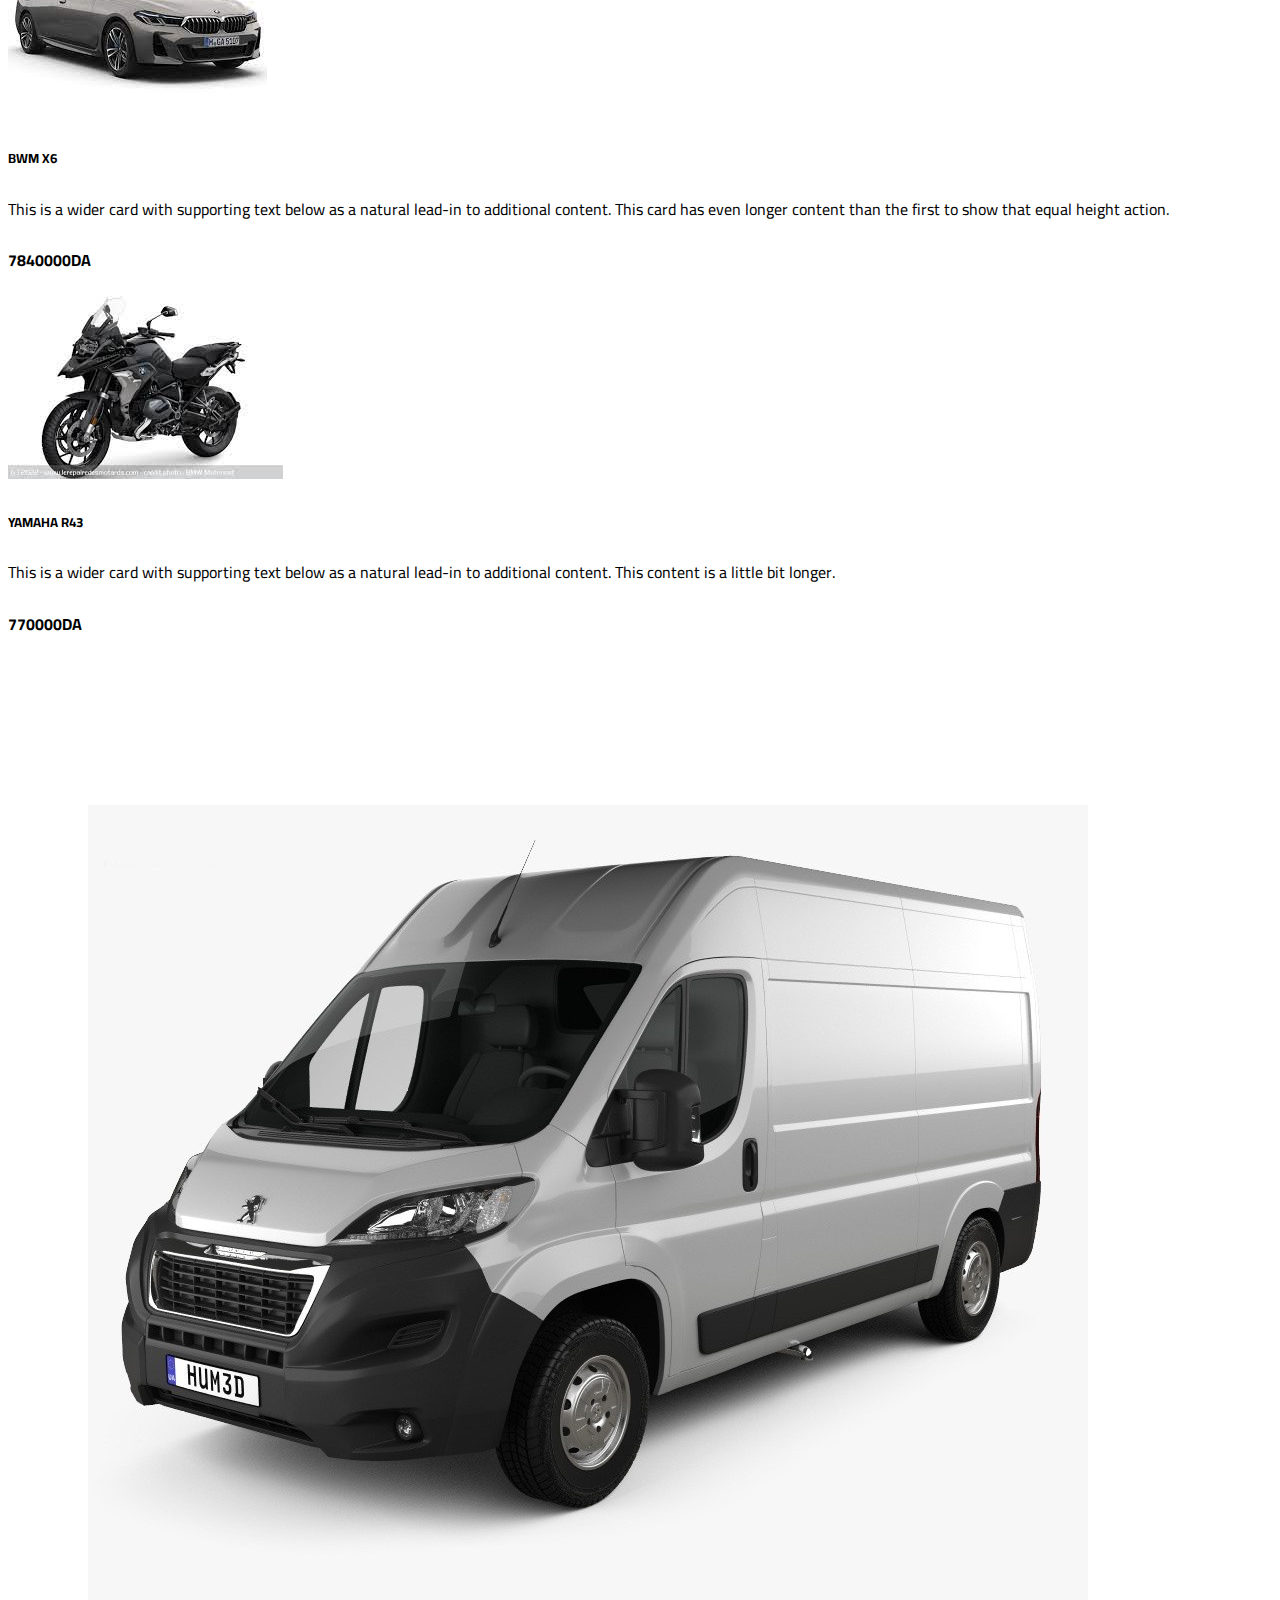
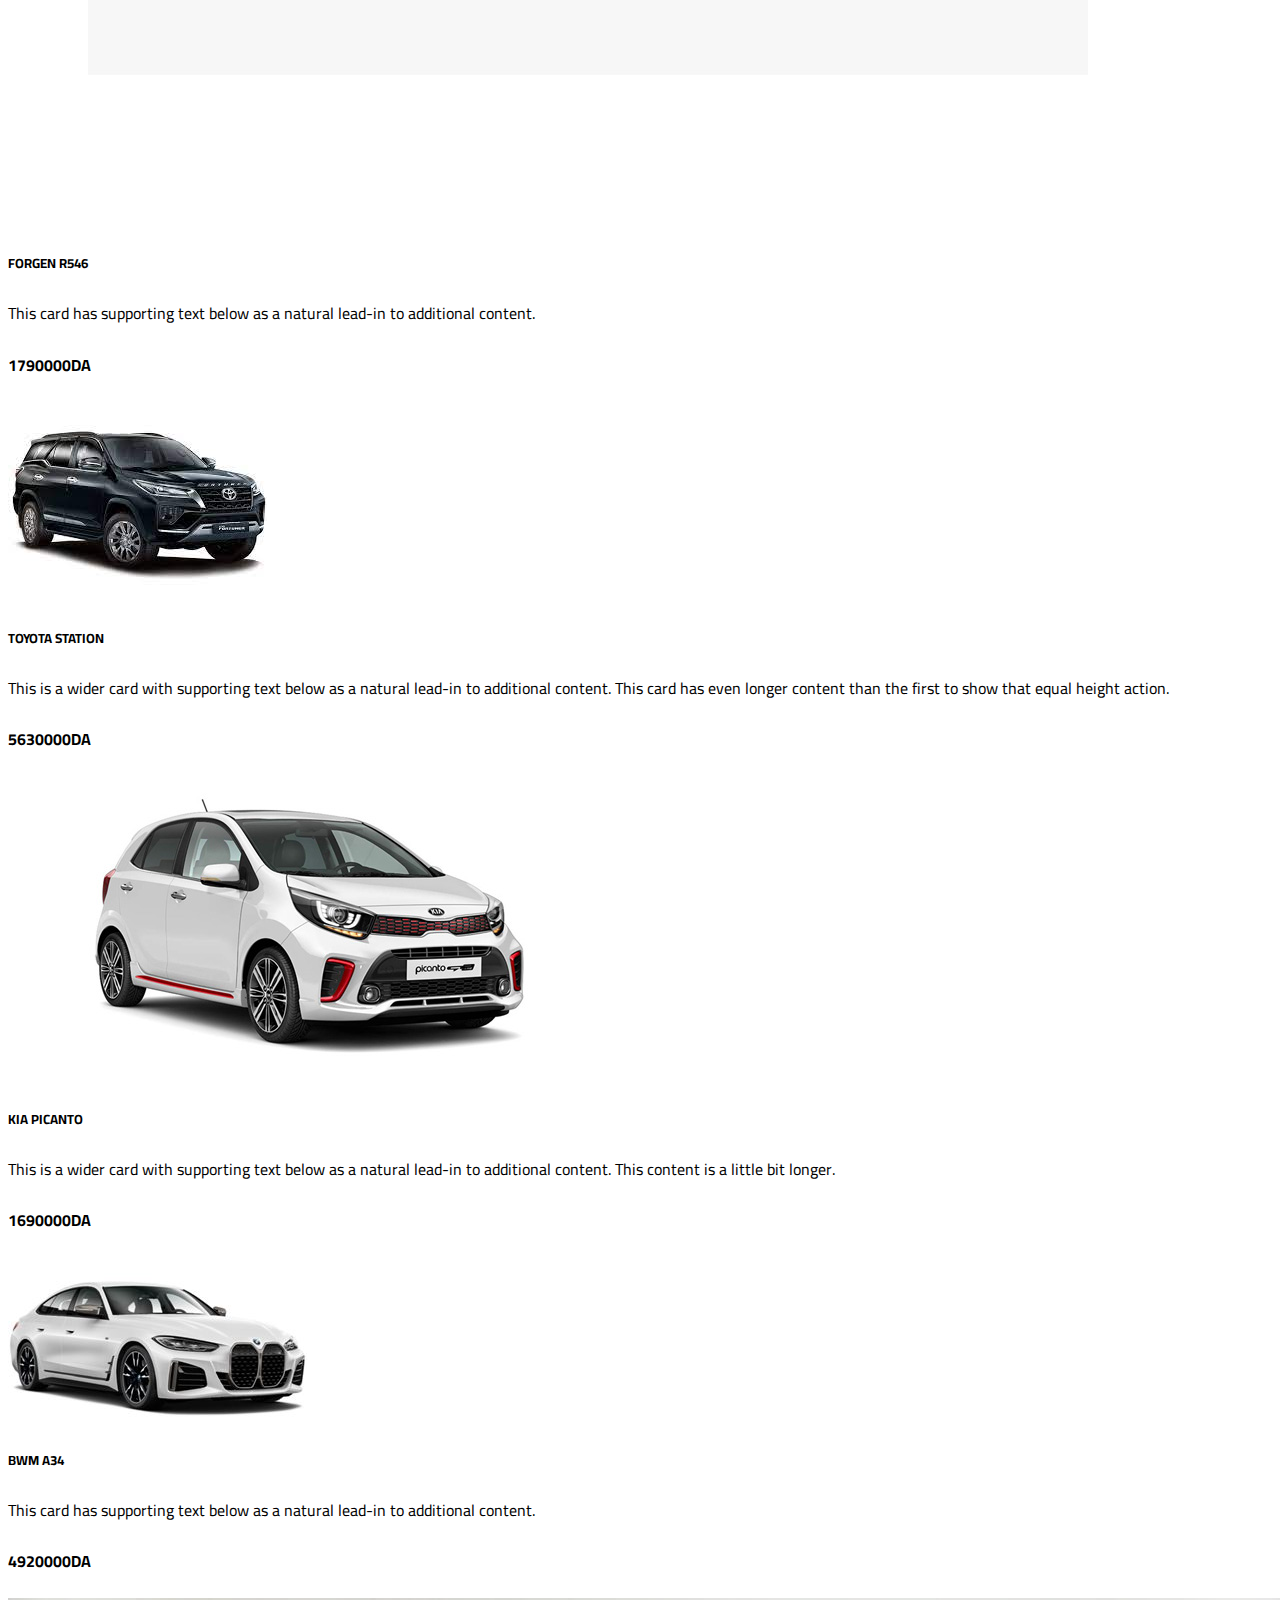
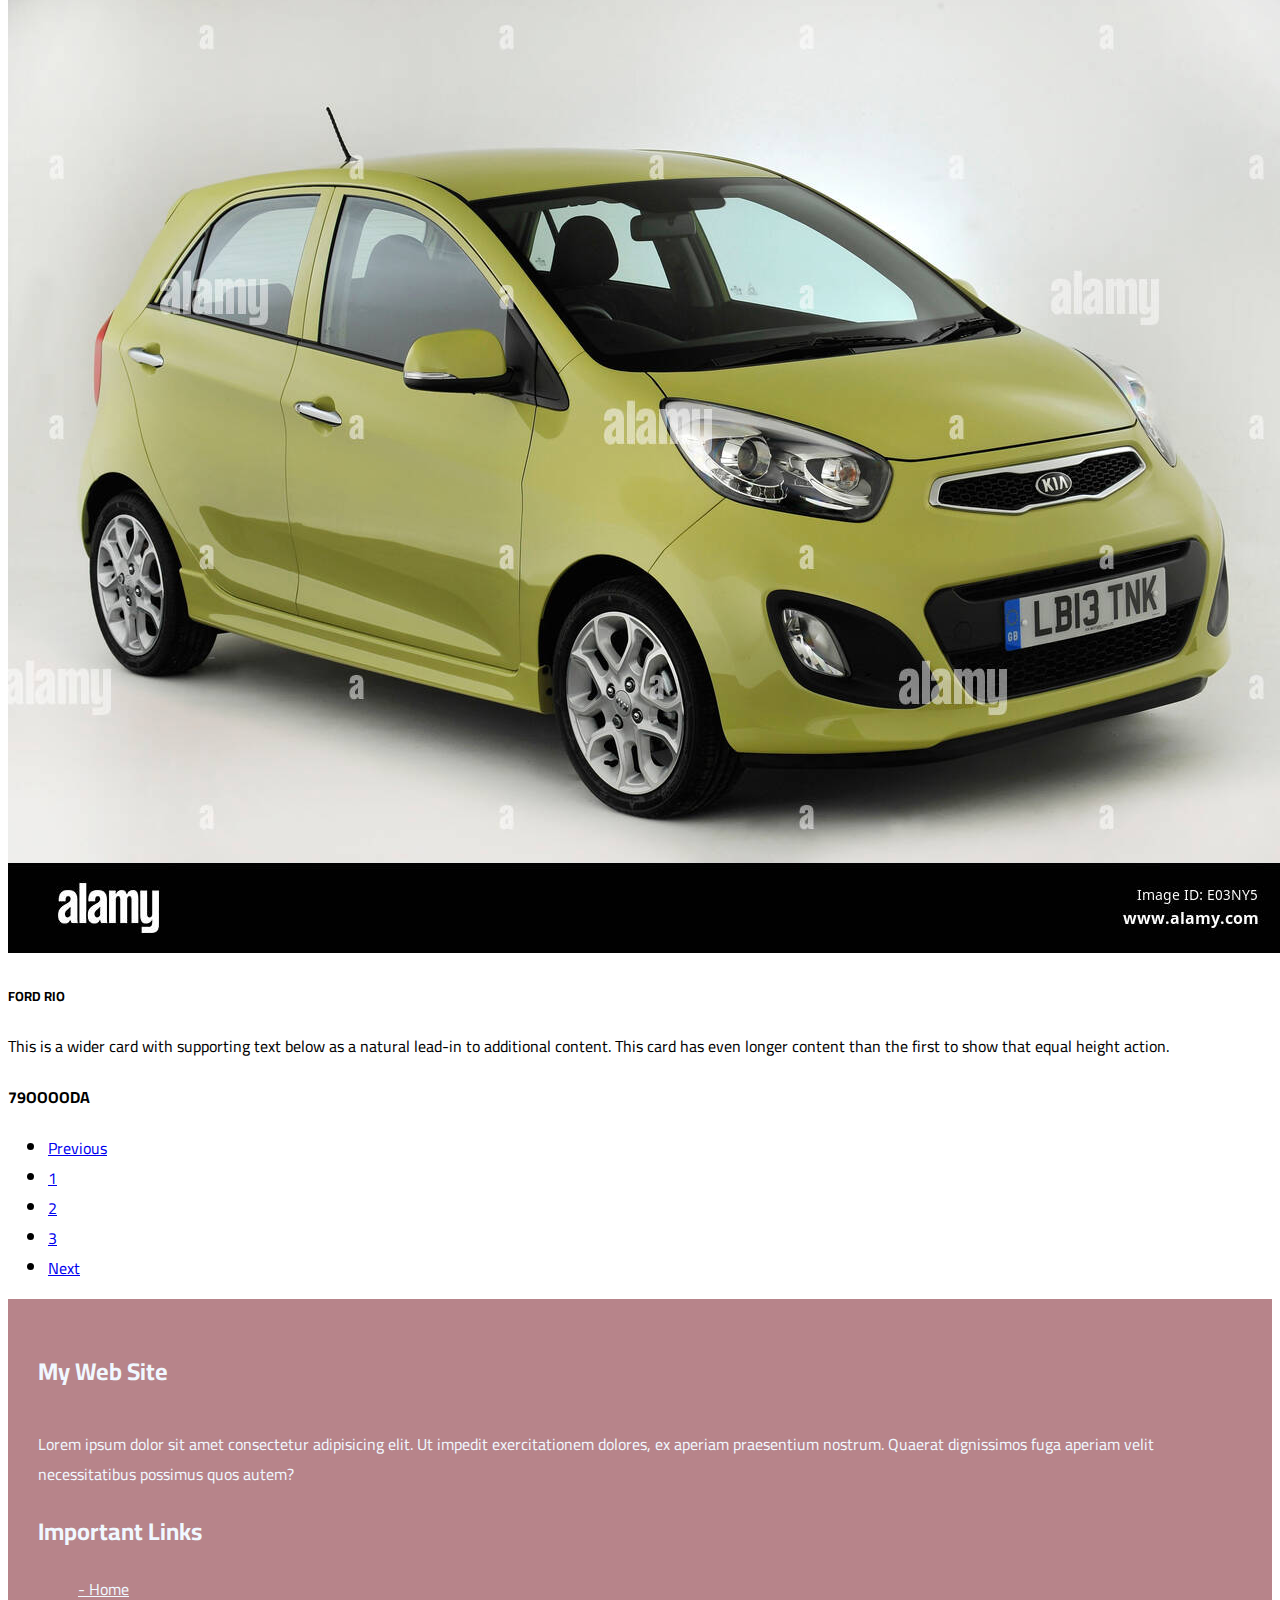
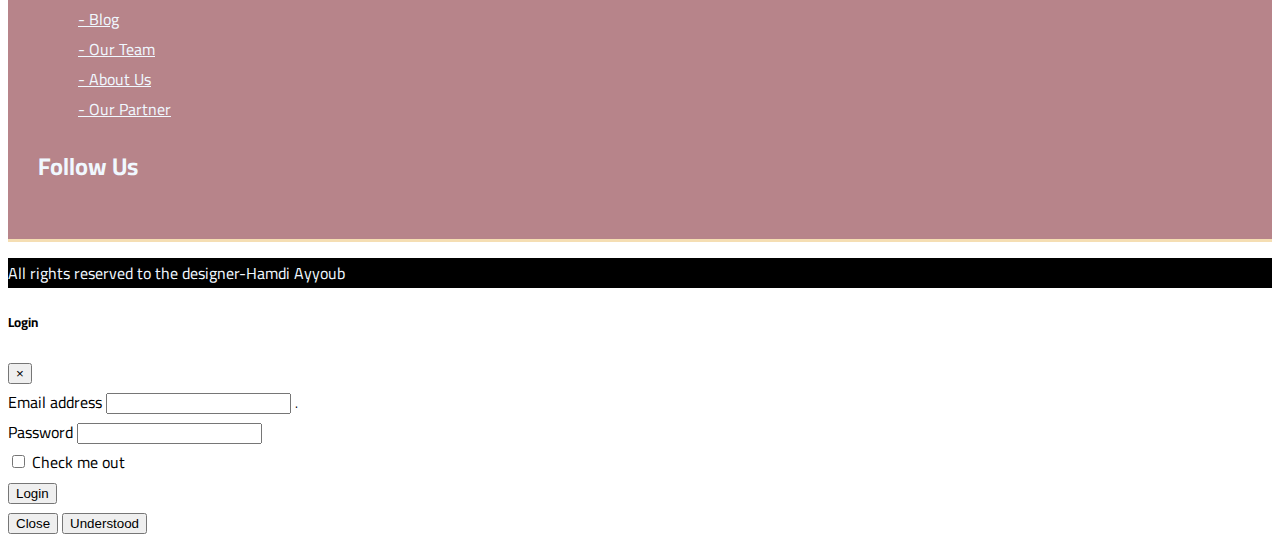
<file: marketplace.html>
<!DOCTYPE html>
<html lang="en">
<head>
    <meta charset="UTF-8">
    <meta http-equiv="X-UA-Compatible" content="IE=edge">
    <meta name="viewport" content="width=device-width, initial-scale=1.0">
    <link rel="stylesheet" href="https://cdnjs.cloudflare.com/ajax/libs/font-awesome/6.1.1/css/all.min.css" integrity="sha512-KfkfwYDsLkIlwQp6LFnl8zNdLGxu9YAA1QvwINks4PhcElQSvqcyVLLD9aMhXd13uQjoXtEKNosOWaZqXgel0g==" crossorigin="anonymous" referrerpolicy="no-referrer" /> 
    <link rel="stylesheet" href="https://cdn.jsdelivr.net/npm/bootstrap@4.6.1/dist/css/bootstrap.min.css" integrity="sha384-zCbKRCUGaJDkqS1kPbPd7TveP5iyJE0EjAuZQTgFLD2ylzuqKfdKlfG/eSrtxUkn" crossorigin="anonymous">
    <link rel="stylesheet" href="./css/style.css">




    
    <title>MarkePplace</title>
</head>
<body> 

    <!--start header-->

<div class="header">
    <div class="container">
    <div class="row">
    
      <div class="col" id="ct">
        <i class='fas fa-bullhorn' style='font-size:20px'></i>
    
    <b class="kt">Tel : +213 67 99 43 38 98 19 / E-mail:amgmercedes@mercedes.ga  </b></pre>
    
    
      </div>
         
      
      <div class="col" id="ct">
    
        <pre>  <a data-toggle="modal" data-target="#staticBackdrop"><button class="kh" style="float: right; margin: auto; margin: 5px;width: 80px;;">login</button ></a></pre>
       
        </div>
       
</div>



</div>

</div>

</div>

<!--end header-->




<!--star navbar-->
<nav class="navbar navbar-expand-lg navbar-light " style="background-color: rgba(168, 106, 113, 0.822);;">
    <div class="container">
        <a class="navbar-brand" href="index.html">
            <img src="/images/LOGOCAR.JPG" style="width: 100px ; border-radius: 100PX;"">
    
        </a>
        <button class="navbar-toggler" type="button" data-toggle="collapse" data-target="#navbarSupportedContent" aria-controls="navbarSupportedContent" aria-expanded="false" aria-label="Toggle navigation">
          <span class="navbar-toggler-icon"></span>
        </button>
      
        <div class="collapse navbar-collapse" id="navbarSupportedContent">
          <ul class="navbar-nav ml-auto">
            <li class="nav-item active">
              <a class="nav-link" href="index.html">Home <span class="sr-only">(current)</span></a>
            </li>
            <li class="nav-item">
              <a class="nav-link" href="blog.html">Blog</a>
            </li>
           
            <li class="nav-item">
              <a class="nav-link" href="contact_us.html">Contact Us</a>
            
            </li>
            
            <li class="nav-item">
                <a class="nav-link" href="marketplace.html">MarketPlace</a>
              </li>
            </ul>

          </ul>
        </div>
    </div>
  </nav> 

<!--end navbar-->

<!--start page name-->


<div class="jumbotron jumbotron-fluid">
    <div class="container">
        <nav aria-label="breadcrumb">
            <ol class="breadcrumb">
              <li class="breadcrumb-item"><a href="index.html">Home</a></li>
              <li class="breadcrumb-item active" aria-current="page">Our MarketPlace</li>
            </ol>
          </nav>
           
      <h1 class="display-4">Our Store</h1>
      <p class="lead">  TOP NEWS CARS IN 2022   -   This is a modified jumbotron that occupies the entire horizontal space of its parent.</p>
    </div>
  </div>


<!--end page name-->
    

<!--start marketplace-->


<div class="marketplace">
    <div class="container">
        <div class="row">
            <div class="card-group">
                <div class="card">
                  <img src="./images/m1.jpg" class="card-img-top" alt="...">
                  <div class="card-body">
                    <h5 class="card-title">TOYOTA YARIS</h5>
                    <p class="card-text">This is a wider card with supporting text below as a natural lead-in to additional content. This content is a little bit longer.</p>
                  </div>
                  <div class="card-footer">
              <h4>1200000DA</h4>
                </div>
                </div>
                <div class="card">
                  <img src="./images/m9.jpg" class="card-img-top" alt="...">
                  <div class="card-body">
                    <h5 class="card-title">SAZUKI S4</h5>
                    <p class="card-text">This card has supporting text below as a natural lead-in to additional content.</p>
                  </div>
                  <div class="card-footer">
                    <h4>64O3OODA</h4>

                </div>
                </div>
                <div class="card">
                  <img src="./images/m3.jpg" class="card-img-top" alt="...">
                  <div class="card-body">
                    <h5 class="card-title">TOYOTA RAV4</h5>
                    <p class="card-text">This is a wider card with supporting text below as a natural lead-in to additional content. This card has even longer content than the first to show that equal height action.</p>
                  </div>
                  <div class="card-footer">
<H4>1740000DA</H4>
                </div>
                </div>
              </div>
              <div class="card-group">
                <div class="card">
                  <img src="./images/m4.jpg" class="card-img-top" alt="...">
                  <div class="card-body">
                    <h5 class="card-title">TOYOTA HULUX</h5>
                    <p class="card-text">This is a wider card with supporting text below as a natural lead-in to additional content. This content is a little bit longer.</p>
                  </div>
                  <div class="card-footer">
<H4>1430000DA</H4>                  </div>
                </div>
                <div class="card">
                  <img src="./images/m11.jpg" class="card-img-top" alt="...">
                  <div class="card-body">
                    <h5 class="card-title">BOXER</h5>
                    <p class="card-text">This card has supporting text below as a natural lead-in to additional content.</p>
                  </div>
                  <div class="card-footer">
<H4>2670000DA</H4>                  </div>
                </div>
                <div class="card">
                  <img src="./images/m6.jpg" class="card-img-top" alt="...">
                  <div class="card-body">
                    <h5 class="card-title">BWM X6</h5>
                    <p class="card-text">This is a wider card with supporting text below as a natural lead-in to additional content. This card has even longer content than the first to show that equal height action.</p>
                  </div>
                  <div class="card-footer">
<H4>7840000DA</H4>                  </div>
                </div>
              </div>
              <div class="card-group">
                <div class="card">
                  <img src="./images/m7;jpg.jpg" class="card-img-top" alt="...">
                  <div class="card-body">
                    <h5 class="card-title">YAMAHA R43</h5>
                    <p class="card-text">This is a wider card with supporting text below as a natural lead-in to additional content. This content is a little bit longer.</p>
                  </div>
                  <div class="card-footer">
<H4>770000DA</H4>
                </div>
                </div>
                <div class="card">
                  <img src="./images/m8.jpg" class="card-img-top" alt="...">
                  <div class="card-body">
                    <h5 class="card-title">FORGEN R546</h5>
                    <p class="card-text">This card has supporting text below as a natural lead-in to additional content.</p>
                  </div>
                  <div class="card-footer">
<H4>1790000DA</H4>                  </div>
                </div>
                <div class="card">
                  <img src="./images/m2.jpg" class="card-img-top" alt="...">
                  <div class="card-body">
                    <h5 class="card-title">TOYOTA STATION</h5>
                    <p class="card-text">This is a wider card with supporting text below as a natural lead-in to additional content. This card has even longer content than the first to show that equal height action.</p>
                  </div>
                  <div class="card-footer">
<H4>5630000DA</H4>                  </div>
                </div>
              </div>
              <div class="card-group">
                <div class="card">
                  <img src="./images/m10.jpg" class="card-img-top" alt="...">
                  <div class="card-body">
                    <h5 class="card-title">KIA PICANTO</h5>
                    <p class="card-text">This is a wider card with supporting text below as a natural lead-in to additional content. This content is a little bit longer.</p>
                  </div>
                  <div class="card-footer">
<H4>1690000DA</H4>                  </div>
                </div>
                <div class="card">
                  <img src="./images/m5.jpg" class="card-img-top" alt="...">
                  <div class="card-body">
                    <h5 class="card-title">BWM A34</h5>
                    <p class="card-text">This card has supporting text below as a natural lead-in to additional content.</p>
                  </div>
                  <div class="card-footer">
<H4>4920000DA</H4>                  </div>
                </div>
                <div class="card">
                  <img src="./images/m12.jpg" class="card-img-top" alt="...">
                  <div class="card-body">
                    <h5 class="card-title">FORD RIO</h5>
                    <p class="card-text">This is a wider card with supporting text below as a natural lead-in to additional content. This card has even longer content than the first to show that equal height action.</p>
                  </div>
                  <div class="card-footer">
<H4>79OOOODA</H4>                  </div>










                </div>
              </div>

              <nav aria-label="Page navigation example">
                <ul class="pagination">
                  <li class="page-item"><a class="page-link" href="marketplace.html">Previous</a></li>
                  <li class="page-item"><a class="page-link" href="#">1</a></li>
                  <li class="page-item"><a class="page-link" href="#">2</a></li>
                  <li class="page-item"><a class="page-link" href="#">3</a></li>
                  <li class="page-item"><a class="page-link" href="marketplace2.html">Next</a></li>
                </ul>
              </nav>

        </div>
    </div>
</div>





<!--end marketplace-->


<!--start footer-->
<footer class="text-center">
    <div class="container">
       <div class="row">
          <div class="col-sm-4">
            <h2>          My Web Site
            </h2>
            <p style="padding-top: 15PX;">Lorem ipsum dolor sit amet consectetur adipisicing elit. Ut impedit exercitationem dolores, ex aperiam praesentium nostrum. Quaerat dignissimos fuga aperiam velit necessitatibus possimus quos autem?</p>
  
          </div>
             
          <div class="col-sm-4">
            <h2>          Important Links
            </h2>
            <ul>
              <li><a href="">- Home</a></li>
              <li><a href="blog.html"> - Blog</a></li>
              <li><a href=""> - Our Team</a></li>
              <li>  <a href="">- About Us</a></li>
              <li><a href="">- Our Partner</a></li>
            </ul>
  </div>
  <div class="col-sm-4">
    <h2>          Follow Us
    </h2>
    <ul>
      <li><a href=""><i class="fa-brands fa-facebook fa-2x"></i> </a></li>
      <li><a href=""><i class="fa-brands fa-twitter fa-2x"></i> </a></li>
      <li><a href=""><i class="fa-brands fa-linkedin fa-2x"></i> </a></li>
      <li><a href=""><i class="fa-brands fa-instagram-square fa-2x"></i> </a></li>

    </ul>
  </div>




</div>
</div>

</footer>
<div class="footer1 text-center">
  <div class="container">
    <div class="row">
       <div class="col">
         <p>All rights reserved to the designer-Hamdi Ayyoub</p>
       </div>
    </div>
</div>
</div>
<!--end footer-->


<!-- Modal -->
<div class="modal fade" id="staticBackdrop" data-backdrop="static" data-keyboard="false" tabindex="-1" aria-labelledby="staticBackdropLabel" aria-hidden="true">
    <div class="modal-dialog">
      <div class="modal-content">
        <div class="modal-header">
          <h5 class="modal-title" id="staticBackdropLabel">Login</h5>
          <button type="button" class="close" data-dismiss="modal" aria-label="Close">
            <span aria-hidden="true">&times;</span>
          </button>
        </div>
        <div class="modal-body">
          <form>
            <div class="form-group">
              <label for="exampleInputEmail1">Email address</label>
              <input type="email" class="form-control" id="exampleInputEmail1" aria-describedby="emailHelp">
              <small id="emailHelp" class="form-text text-muted">.</small>
            </div>
            <div class="form-group">
              <label for="exampleInputPassword1">Password</label>
              <input type="password" class="form-control" id="exampleInputPassword1">
            </div>
            <div class="form-group form-check">
              <input type="checkbox" class="form-check-input" id="exampleCheck1">
              <label class="form-check-label" for="exampleCheck1">Check me out</label>
            </div>
            <button type="submit" class="btn btn-primary">Login</button>
        </form>
      </div>
      <div class="modal-footer">
        <button type="button" class="btn btn-secondary" data-dismiss="modal">Close</button>
        <button type="button" class="btn btn-primary">Understood</button>
      </div>
    </div>
  </div>
</div>
<!-- END Modal -->







</body>

<script src="https://cdn.jsdelivr.net/npm/jquery@3.5.1/dist/jquery.slim.min.js" integrity="sha384-DfXdz2htPH0lsSSs5nCTpuj/zy4C+OGpamoFVy38MVBnE+IbbVYUew+OrCXaRkfj" crossorigin="anonymous"></script>
<script src="https://cdn.jsdelivr.net/npm/popper.js@1.16.1/dist/umd/popper.min.js" integrity="sha384-9/reFTGAW83EW2RDu2S0VKaIzap3H66lZH81PoYlFhbGU+6BZp6G7niu735Sk7lN" crossorigin="anonymous"></script>
<script src="https://cdn.jsdelivr.net/npm/bootstrap@4.6.1/dist/js/bootstrap.min.js" integrity="sha384-VHvPCCyXqtD5DqJeNxl2dtTyhF78xXNXdkwX1CZeRusQfRKp+tA7hAShOK/B/fQ2" crossorigin="anonymous"></script>

</body>
</html>
</file>
<file: css/style.css>
@import url('https://fonts.googleapis.com/css2?family=Cairo&family=Nunito:ital,wght@0,200;1,200&family=Poppins:wght@600&display=swap');

body{
    font-family: 'Cairo', sans-serif;
}

.header{
    background-color: rgba(168, 106, 113, 0.822);

    height: 40px;
    line-height: 50px;
    border-bottom: 3px solid rgba(34, 30, 26, 0.336);


}
.kt{
    color: rgb(87, 83, 80);
    font-size: 17px;
}
#bt {
   float:right;
   height: 40px;
   line-height: 40px;
   margin-top: 8px;
   border-radius: 20Px;
   font-style: italic;
   font-weight: 5OOpx;
}
.kh{
    line-height:30px;

    border-radius: 20Px;
}
#ct{
    color: rgb(95, 92, 88);
}
.overlay{
    width: 100%;
    height: 100%;
    background-color: rgba(179, 197, 230, 0.308);
    position: absolute;
    z-index: 1;
    border-bottom: 3px solid wheat;
    border-top: 3px solid wheat;

}


.feutures {

     background-color: rgba(168, 106, 113, 0.822);
     border-bottom: 3px solid wheat;


}

.feutures i{
width: 100px;
height: 100px;
line-height: 100px;
font-size: 40px ;
background-color: rgb(178, 192, 192);
margin-top: 50px;
border-bottom: 3px solid wheat;


}

.feutures h3 {
    margin-top: 20Px;
    margin-bottom: 20px;
    color: rgb(100, 93, 84);
}
.feutures h1 {
    font-size: 50px;
    padding-top: 30px;
}

.ouer-team{
 
padding: 20PX;
background-image: url(../images/tp.jpg);
border-bottom: 3px solid wheat;



}

.statistic{
    background-image: url('../images/v2.png');
    width: 100%;
    height: 500px;
    background-repeat: no-repeat;
    background-size: cover;
    background-attachment: fixed;
}
.customers{
  
    background-color: rgba(168, 106, 113, 0.822);
line-height: 300PX;
 border-bottom: 3px solid wheat;

}
.recentnews{
    background-image: url('/images/gg.jpg');
    width: 100%;
    height: 100%;
    background-repeat: no-repeat;
    background-size: cover;
    background-attachment: fixed;
}
    
.btn-danger{

    background-color: rgba(168, 106, 113, 0.822);
    border-color: rgba(168, 106, 113, 0.822);;
}
.recentnews{

    border-bottom: 3px solid wheat;
    padding-bottom: 80px;

}
    

footer{
    background-color: rgba(168, 106, 113, 0.822);

    padding: 30px;
    border-bottom: 3px solid wheat;
    



}
footer a{
color: aliceblue;
}
footer  p{
    color: aliceblue;
    }
    footer  h2{
        color: aliceblue;
        }
 
footer a:hover{
    color: #000;
    }
    footer ul li {
        list-style:none ;

        }
        .footer1{
            color: aliceblue;
            background-color: rgb(0, 0, 0);
        }


        .jumbotron{
           padding: 20px;
            display: flex;
            justify-content: space-between;
        }
          
        .jumbotron .blog_info{
              
            flex: 2;
         
         }

         .jumbotron .blog_img{
              
            flex: 1;
         
         }
         #navg{

            height: 60PX;
            background-color: rgba(168, 106, 113, 0.822);

        }
        .blogd p{
            line-height: 2;
            padding: 10px;
        }







        

/* Google Fonts */
@import url(https://fonts.googleapis.com/css?family=Anonymous+Pro);


.line-1{
    position: relative;
    top: 50%;  
    width: 24em;
    margin: 0 auto;
    border-right: 2px solid rgba(255,255,255,.75);
    font-size: 180%;
    text-align: center;
    white-space: nowrap;
    overflow: hidden;
    transform: translateY(-50%);    
}

/* Animation */
.anim-typewriter{
  animation: typewriter 4s steps(44) 1s 1 normal both,
             blinkTextCursor 500ms steps(44) infinite normal;
}
@keyframes typewriter{
  from{width: 0;}
  to{width: 24em;}
}
@keyframes blinkTextCursor{
  from{border-right-color: rgba(255,255,255,.75);}
  to{border-right-color: transparent;}
}
</file>
